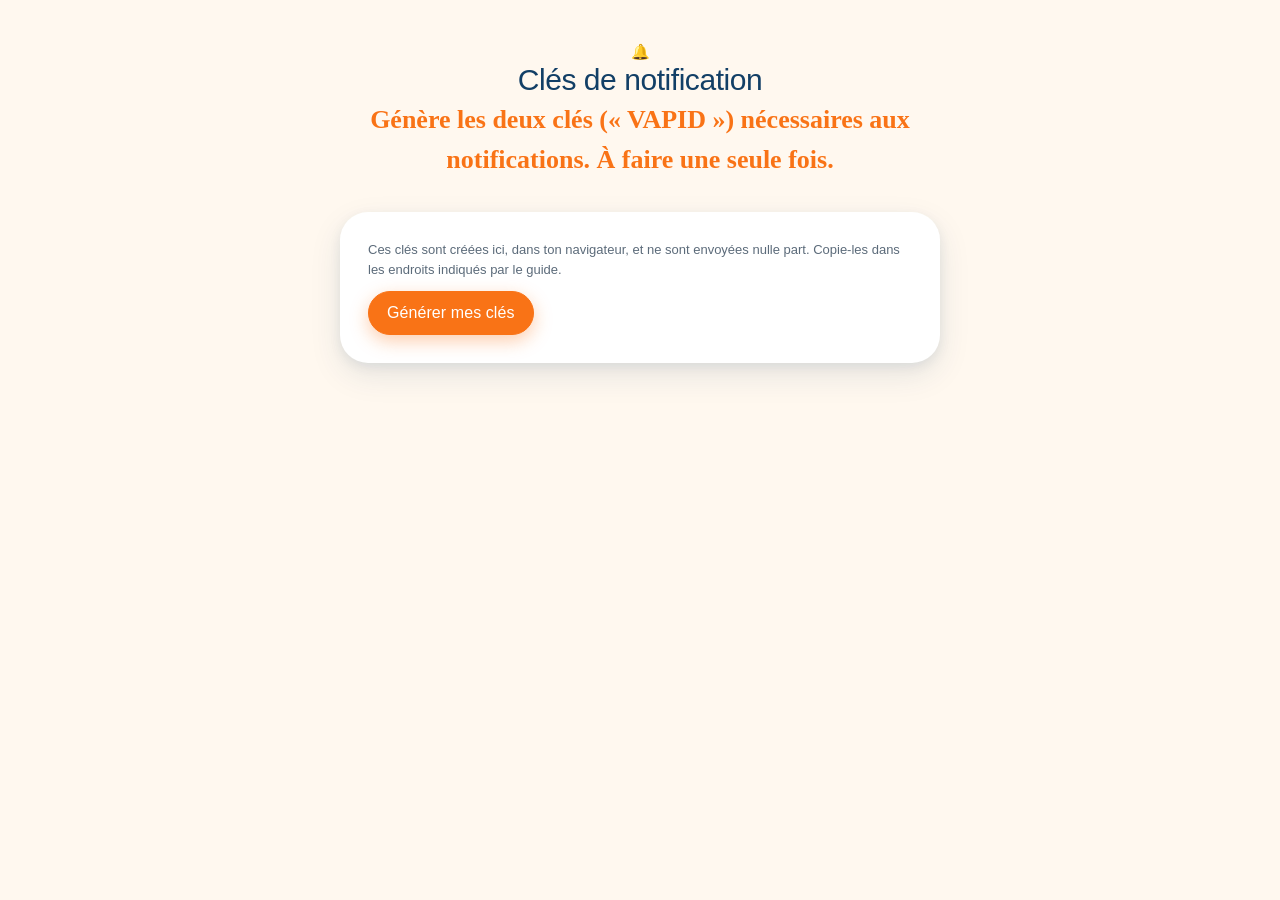
<file: vapid.html>
<!doctype html>
<html lang="fr"><head><meta charset="utf-8"><meta name="viewport" content="width=device-width, initial-scale=1"><title>Clés de notification — Bonvoyage</title>
<link rel="stylesheet" href="css/style.css"></head>
<body><div class="center" style="max-width:640px">
  <div class="brand"><div class="logo">🔔</div><h1>Clés de notification</h1><p>Génère les deux clés (« VAPID ») nécessaires aux notifications. À faire une seule fois.</p></div>
  <div class="card">
    <p class="small muted">Ces clés sont créées ici, dans ton navigateur, et ne sont envoyées nulle part. Copie-les dans les endroits indiqués par le guide.</p>
    <button class="btn primary" id="gen">Générer mes clés</button>
    <div id="out" hidden style="margin-top:16px">
      <div class="field"><label>1. Clé publique → à coller dans <code>js/config.js</code> (VAPID_PUBLIC_KEY) <b>et</b> dans les secrets Supabase (VAPID_PUBLIC_KEY)</label><textarea id="pub" readonly style="min-height:70px;font-family:monospace;font-size:12px"></textarea></div>
      <div class="field"><label>2. Clé privée → uniquement dans les secrets Supabase (VAPID_PRIVATE_KEY). Ne la mets jamais dans l'app.</label><textarea id="priv" readonly style="min-height:50px;font-family:monospace;font-size:12px"></textarea></div>
      <div class="field"><label>3. Contact → secret Supabase VAPID_SUBJECT</label><input id="subj" readonly value="mailto:ton-email@exemple.fr"></div>
      <p class="small muted">Garde une copie de ces trois valeurs dans un endroit sûr (notes, gestionnaire de mots de passe).</p>
    </div>
  </div></div>
<script>
const b64 = (buf) => btoa(String.fromCharCode(...new Uint8Array(buf))).replace(/\+/g, "-").replace(/\//g, "_").replace(/=+$/, "");
document.getElementById("gen").onclick = async () => {
  const kp = await crypto.subtle.generateKey({ name: "ECDSA", namedCurve: "P-256" }, true, ["sign", "verify"]);
  const pub = await crypto.subtle.exportKey("raw", kp.publicKey);
  const jwk = await crypto.subtle.exportKey("jwk", kp.privateKey);
  document.getElementById("pub").value = b64(pub);
  document.getElementById("priv").value = jwk.d;
  document.getElementById("out").hidden = false;
};
</script></body></html>
</file>
<file: css/style.css>
/* ============================================================
   Bonvoyage — système visuel
   Palette de rôles · Fredoka / Caveat / Nunito · ombres teintées bleu nuit
   ============================================================ */
:root {
  /* Marque */
  --night: #123F66; --mandarine: #F97316; --cream: #FFF7E8; --azur: #0D8FE0; --sky: #3AA0F5;
  --lime: #9ACD1E; --apple: #7CB518; --khaki: #5E6142; --sun: #F5B301; --paper-brand: #FFF8EF; --paper-dark: #1B2430;

  /* Rôles (thème clair) */
  --bg: var(--paper-brand);
  --paper: #FFFFFF;
  --paper-soft: #FFFDFA;
  --ink: var(--night);
  --muted: #5C6B7A;
  --khaki-text: #5E6142;
  --line: rgba(18, 63, 102, .08);
  --line-strong: rgba(18, 63, 102, .14);
  --sky-soft: rgba(58, 160, 245, .10);
  --accent: var(--mandarine);
  --accent-2: var(--azur);
  --ok: var(--apple);
  --danger: #C0392B;
  --glass: rgba(255, 248, 239, .78);
  --glass-strong: rgba(255, 255, 255, .92);

  /* Ombres teintées bleu nuit */
  --sh-1: 0 1px 2px rgba(18,63,102,.06), 0 2px 8px rgba(18,63,102,.06);
  --sh-2: 0 4px 12px rgba(18,63,102,.08), 0 12px 32px rgba(18,63,102,.10);
  --sh-3: 0 20px 50px rgba(18,63,102,.22);
  --sh-accent: 0 6px 18px rgba(249,115,22,.35);

  /* Échelles */
  --s1: 4px; --s2: 8px; --s3: 12px; --s4: 16px; --s5: 24px; --s6: 32px; --s7: 48px;
  --r-sm: 10px; --r-md: 18px; --r-lg: 28px;
  --ease: cubic-bezier(.2, .8, .2, 1);
  --t-fast: 160ms; --t-mid: 260ms; --t-slow: 400ms;

  --font-title: "Fredoka", -apple-system, BlinkMacSystemFont, "Segoe UI", Roboto, sans-serif;
  --font-hand: "Caveat", "Segoe Print", cursive;
  --lead-ink: #5E6142;                      /* la légende manuscrite sous la photo de tête */
  --font-body: "Nunito", -apple-system, BlinkMacSystemFont, "Segoe UI", Roboto, sans-serif;
  --safe-b: env(safe-area-inset-bottom, 0px);
  --safe-t: env(safe-area-inset-top, 0px);
  --shadow: var(--sh-2); --radius: var(--r-md);
}
html.is-dark {
  --bg: var(--paper-dark);
  --paper: #26323F;
  --paper-soft: #2B3844;
  --ink: #F6EDE3;
  --muted: #B7C2CC;
  --khaki-text: #C7D3B0;
  --line: rgba(255, 255, 255, .07);
  --line-strong: rgba(255, 255, 255, .14);
  --sky-soft: rgba(58, 160, 245, .16);
  --cream: #2E3B49;
  --glass: rgba(27, 36, 48, .78);
  --glass-strong: rgba(38, 50, 63, .92);
  --sh-1: 0 1px 2px rgba(0,0,0,.25), 0 2px 8px rgba(0,0,0,.25);
  --sh-2: 0 4px 12px rgba(0,0,0,.3), 0 12px 32px rgba(0,0,0,.35);
  --sh-3: 0 20px 50px rgba(0,0,0,.55);
  --lead-ink: #EADFCF;
  color-scheme: dark;
}

/* ---------- Base ---------- */
* { box-sizing: border-box; }
html, body { height: 100%; margin: 0; }
body { font-family: var(--font-body); color: var(--ink); background: var(--bg); font-size: 15px; line-height: 1.55; -webkit-font-smoothing: antialiased; overscroll-behavior: none; }
h1, h2, h3 { font-family: var(--font-title); font-weight: 500; margin: 0; letter-spacing: -.015em; text-wrap: balance; line-height: 1.15; }
a { color: var(--azur); }
button, input, textarea, select { font: inherit; color: inherit; }
button { cursor: pointer; }
[hidden] { display: none !important; }
p { margin: 0 0 .8em; }
svg.i { width: 20px; height: 20px; flex: none; stroke: currentColor; fill: none; stroke-width: 1.75; stroke-linecap: round; stroke-linejoin: round; }
svg.i.sm { width: 16px; height: 16px; }
.wordmark { font-family: var(--font-title); letter-spacing: -.02em; color: var(--ink); }
.wordmark b { font-weight: 600; } .wordmark span { font-weight: 400; }
.hand { font-family: var(--font-hand); font-weight: 700; color: var(--mandarine); }
.kicker { font-size: 12px; font-weight: 700; letter-spacing: .12em; text-transform: uppercase; color: var(--khaki-text); }
.muted { color: var(--muted); }
.small { font-size: 13px; }
.row { display: flex; gap: 10px; align-items: center; flex-wrap: wrap; }
.row.between { justify-content: space-between; }
.grow { flex: 1; }
.tnum { font-variant-numeric: tabular-nums; }
@media (prefers-reduced-motion: reduce) { *, *::before, *::after { animation: none !important; transition: none !important; } }

/* ---------- Boutons ---------- */
.btn { display: inline-flex; align-items: center; justify-content: center; gap: 8px; min-height: 44px; padding: 0 18px; border-radius: 999px; border: 1px solid var(--line-strong); background: var(--paper); color: var(--ink); font-weight: 700; font-size: 15px; transition: transform var(--t-fast) var(--ease), background var(--t-fast), box-shadow var(--t-fast); white-space: nowrap; box-shadow: var(--sh-1); }
.btn:hover { background: var(--paper-soft); }
.btn:active { transform: scale(.96); }
.btn:disabled { opacity: .45; cursor: default; box-shadow: none; }
.btn:focus-visible { outline: 3px solid rgba(13,143,224,.35); outline-offset: 2px; }
.btn.primary { background: var(--mandarine); border-color: var(--mandarine); color: #fff; box-shadow: var(--sh-accent); font-family: var(--font-title); font-weight: 500; font-size: 16px; letter-spacing: .005em; }
.btn.primary:hover { background: #E1650F; }
.btn.primary:active { filter: brightness(.94); }
.btn.secondary { border-color: var(--ink); background: transparent; box-shadow: none; }
.btn.danger { color: var(--danger); }
.btn.ghost { background: transparent; border-color: transparent; box-shadow: none; }
.btn.ghost:hover { background: var(--sky-soft); }
.btn.sm { min-height: 36px; padding: 0 14px; font-size: 13px; }
.btn.icon { padding: 0; width: 44px; height: 44px; }
.btn.icon.sm { width: 36px; height: 36px; min-height: 36px; }
.btn.glass { background: var(--glass); backdrop-filter: blur(14px) saturate(140%); -webkit-backdrop-filter: blur(14px) saturate(140%); border-color: rgba(255,255,255,.5); }
.fab { position: fixed; right: 20px; bottom: calc(22px + var(--safe-b)); z-index: 50; min-height: 56px; padding: 0 22px 0 18px; }

/* ---------- Champs ---------- */
.field { display: flex; flex-direction: column; gap: 6px; margin-bottom: var(--s4); }
.field label { font-size: 12px; font-weight: 700; letter-spacing: .08em; text-transform: uppercase; color: var(--khaki-text); }
.field input, .field textarea, .field select { padding: 12px 14px; min-height: 48px; border: 1px solid var(--line-strong); border-radius: var(--r-sm); background: var(--paper-soft); width: 100%; font-size: 16px; transition: box-shadow var(--t-fast), border-color var(--t-fast); }
.field textarea { min-height: 120px; resize: vertical; line-height: 1.6; }
.field textarea.story { min-height: 40vh; font-size: 17px; line-height: 1.7; background: var(--cream); border-color: transparent; }
.field input:focus, .field textarea:focus, .field select:focus { outline: none; border-color: var(--azur); box-shadow: 0 0 0 4px rgba(13,143,224,.18); }
.chip { display: inline-flex; align-items: center; gap: 6px; padding: 3px 10px; border-radius: 999px; font-size: 11.5px; font-weight: 700; letter-spacing: .02em; background: var(--cream); color: var(--khaki-text); }
.chip .dot { width: 7px; height: 7px; border-radius: 50%; background: var(--mandarine); }
.chip.draft { background: var(--cream); color: var(--khaki-text); } .chip.draft::before { content: ""; width: 7px; height: 7px; border-radius: 50%; background: var(--sun); }
.chip.pub { background: rgba(124,181,24,.14); color: #4E7A0C; } .chip.pub::before { content: ""; width: 7px; height: 7px; border-radius: 50%; background: var(--apple); }
html.is-dark .chip.pub { color: #B6E36A; }
.chip.new { background: var(--lime); color: var(--night); }
.badge-count { display: inline-flex; align-items: center; justify-content: center; min-width: 20px; height: 20px; padding: 0 6px; border-radius: 10px; background: var(--lime); color: var(--night); font-size: 11px; font-weight: 800; margin-left: 6px; vertical-align: 1px; }
.new-mark { display: inline-block; background: var(--lime); color: var(--night); font-size: 10px; font-weight: 800; padding: 2px 7px; border-radius: 999px; letter-spacing: .06em; vertical-align: middle; margin-left: 6px; }
.switch { position: relative; width: 52px; height: 32px; appearance: none; -webkit-appearance: none; background: var(--line-strong); border-radius: 999px; transition: background var(--t-fast); cursor: pointer; flex: none; margin: 0; }
.switch::after { content: ""; position: absolute; top: 3px; left: 3px; width: 26px; height: 26px; border-radius: 50%; background: #fff; box-shadow: var(--sh-1); transition: transform var(--t-fast) var(--ease); }
.switch:checked { background: var(--apple); } .switch:checked::after { transform: translateX(20px); }

/* ---------- Toasts (en bas, un ou deux à la fois) ---------- */
#toasts { position: fixed; bottom: calc(24px + var(--safe-b)); left: 50%; transform: translateX(-50%); z-index: 5000; display: flex; flex-direction: column; gap: 8px; pointer-events: none; width: min(92vw, 420px); align-items: center; }
.toast { background: rgba(18,63,102,.92); color: var(--cream); padding: 12px 18px; border-radius: 14px; box-shadow: var(--sh-3); font-size: 14px; font-weight: 600; backdrop-filter: blur(12px); -webkit-backdrop-filter: blur(12px); animation: toast-in 220ms var(--ease); max-width: 100%; text-align: center; }
.toast.error { background: rgba(192,57,43,.94); color: #fff; } .toast.ok { background: rgba(124,181,24,.95); color: #10240a; }
.toast.out { opacity: 0; transform: translateY(8px); transition: opacity 180ms, transform 180ms; }
.toast.sticky { background: rgba(249,115,22,.95); color: #fff; animation: none; }
@keyframes toast-in { from { transform: translateY(16px); opacity: 0; } }

/* ---------- Écrans ---------- */
.screen { min-height: 100%; display: none; }
.screen.active { display: block; animation: screen-in var(--t-slow) var(--ease); }
@keyframes screen-in { from { opacity: 0; } }
.center { max-width: 460px; margin: 0 auto; padding: calc(40px + var(--safe-t)) 20px 48px; }
#screen-auth { background: radial-gradient(60% 40% at 50% 0%, rgba(58,160,245,.14), transparent 70%), var(--bg); }
.brand { text-align: center; margin-bottom: var(--s6); }
.brand .logo img, .brand .logo svg { width: 96px; height: 96px; border-radius: 28px; box-shadow: var(--sh-2); animation: float 3s ease-in-out infinite; }
@keyframes float { 0%, 100% { transform: translateY(0); } 50% { transform: translateY(-4px); } }
.brand h1.wordmark { font-size: 44px; margin-top: var(--s4); }
.brand p { font-family: var(--font-hand); font-size: 26px; color: var(--mandarine); font-weight: 700; margin: 2px 0 0; }
.card { background: var(--paper); border-radius: var(--r-lg); padding: 28px; box-shadow: var(--sh-2); }
.tabs { display: flex; gap: 4px; background: var(--cream); padding: 4px; border-radius: 999px; margin-bottom: 22px; }
.tabs button { flex: 1; border: 0; background: transparent; min-height: 40px; border-radius: 999px; font-weight: 700; color: var(--muted); transition: background var(--t-fast), color var(--t-fast); }
.tabs button.active { background: var(--paper); color: var(--ink); box-shadow: var(--sh-1); }
.setup-help { background: var(--cream); border-radius: var(--r-md); padding: 14px 16px; font-size: 14px; color: var(--khaki-text); }
.setup-help code { background: var(--paper); padding: 1px 6px; border-radius: 6px; }
.spinner { width: 28px; height: 28px; border: 3px solid var(--line-strong); border-top-color: var(--mandarine); border-radius: 50%; animation: spin .8s linear infinite; margin: 30px auto; }
@keyframes spin { to { transform: rotate(360deg); } }
.skeleton { background: linear-gradient(90deg, var(--cream) 25%, var(--paper) 50%, var(--cream) 75%); background-size: 200% 100%; animation: shimmer 1.2s infinite; border-radius: var(--r-md); }
@keyframes shimmer { from { background-position: 200% 0; } to { background-position: -200% 0; } }
.empty { text-align: center; color: var(--muted); padding: 40px 0; }
.valdo-empty { display: flex; flex-direction: column; align-items: center; gap: 10px; }
.valdo-empty img { width: 72px; height: 80px; }

/* ---------- Mes voyages ---------- */
.wrap { max-width: 980px; margin: 0 auto; padding: calc(20px + var(--safe-t)) 20px 110px; }
.topbar { display: flex; align-items: center; justify-content: space-between; gap: 12px; margin-bottom: var(--s5); }
.topbar h1 { font-size: 26px; display: flex; align-items: center; gap: 10px; white-space: nowrap; }
.topbar .mini-logo { width: 40px; height: 40px; border-radius: 12px; box-shadow: var(--sh-1); }
.topbar .sub { font-family: var(--font-hand); font-size: 21px; color: var(--mandarine); font-weight: 700; margin: -2px 0 0 50px; white-space: nowrap; }
.topbar .row .btn.icon { width: 40px; height: 40px; min-height: 40px; }
.trip-grid { display: grid; grid-template-columns: repeat(auto-fill, minmax(280px, 1fr)); gap: 22px; }
.trip-card { position: relative; border-radius: var(--r-md); overflow: hidden; background: var(--paper); cursor: pointer; box-shadow: var(--sh-2); transition: transform var(--t-mid) var(--ease), box-shadow var(--t-mid); display: flex; flex-direction: column; }
.trip-card:hover { transform: translateY(-3px); box-shadow: var(--sh-3); }
.trip-card:active { transform: scale(.985); }
.trip-card .cover { aspect-ratio: 3 / 2; background-color: var(--night); background-size: cover; background-position: center; position: relative; display: flex; flex-direction: column; justify-content: flex-end; padding: 18px; color: #fff; }
.trip-card .cover.fallback { background-image: linear-gradient(135deg, var(--sun), var(--mandarine) 55%, var(--sky)); }
.trip-card .cover.fallback::after { content: ""; position: absolute; inset: 0; opacity: .14; background-image: url("data:image/svg+xml;utf8,<svg xmlns='http://www.w3.org/2000/svg' width='200' height='200'><filter id='n'><feTurbulence type='fractalNoise' baseFrequency='.9' numOctaves='2' stitchTiles='stitch'/></filter><rect width='100%' height='100%' filter='url(%23n)'/></svg>"); }
.trip-card .cover::before { content: ""; position: absolute; inset: 0; background: linear-gradient(to top, rgba(18,63,102,.82), rgba(18,63,102,.25) 50%, rgba(18,63,102,0)); }
.trip-card .cover > * { position: relative; }
.trip-card h3 { font-size: 22px; color: #fff; }
.trip-card .sub { font-family: var(--font-hand); font-weight: 700; font-size: 18px; color: var(--sun); }
.trip-card .meta { display: flex; gap: 14px; padding: 12px 18px; font-size: 13px; font-weight: 700; color: var(--muted); align-items: center; }
.trip-card .meta svg.i { width: 16px; height: 16px; }
.trip-card .badge-count { position: absolute; top: 12px; right: 12px; min-width: 24px; height: 24px; font-size: 12px; border: 2px solid #fff; margin: 0; box-shadow: var(--sh-1); }
.trip-card.new { display: none; }

/* ---------- Écran voyage ---------- */
/* #60 · La coquille est calée sur le viewport le plus PETIT (barre de Safari visible) :
   `inset: 0` seul la calait sur le plus grand, si bien que le bas du panneau passait sous
   la barre, et que tout remontait quand elle se rétractait. `svh` ne bouge jamais, lui. */
#screen-trip { position: fixed; inset: 0; height: 100svh; display: none; }
#screen-trip.active { display: flex; flex-direction: column; animation: none; }
.trip-header { position: absolute; top: 0; left: 0; right: 0; z-index: 1000; padding: calc(10px + var(--safe-t)) 12px 10px; display: flex; align-items: center; gap: 10px; pointer-events: none; }
.trip-header > * { pointer-events: auto; }
.trip-header .title { flex: 1; min-width: 0; background: var(--glass); backdrop-filter: blur(14px) saturate(140%); -webkit-backdrop-filter: blur(14px) saturate(140%); border-radius: 999px; padding: 6px 16px; box-shadow: var(--sh-1); }
.trip-header h2 { font-size: 18px; white-space: nowrap; overflow: hidden; text-overflow: ellipsis; }
.trip-header .sub { font-size: 11.5px; font-weight: 700; color: var(--muted); white-space: nowrap; overflow: hidden; text-overflow: ellipsis; letter-spacing: .04em; }
.trip-header .btn.icon { background: var(--glass); backdrop-filter: blur(14px) saturate(140%); -webkit-backdrop-filter: blur(14px) saturate(140%); border-color: rgba(255,255,255,.5); }
#map { flex: 1; min-height: 40svh; background: #DCEBF7; z-index: 1; }
.map-tools { position: absolute; right: 12px; top: calc(70px + var(--safe-t)); z-index: 1000; display: flex; flex-direction: column; gap: 10px; align-items: center; }
.map-tools .btn { background: var(--glass); backdrop-filter: blur(14px) saturate(140%); -webkit-backdrop-filter: blur(14px) saturate(140%); border-color: rgba(255,255,255,.5); }
.map-tools .btn.beacon { width: 56px; height: 56px; background: var(--mandarine); border-color: var(--mandarine); color: #fff; box-shadow: var(--sh-accent); flex-direction: column; gap: 0; font-size: 10px; font-weight: 800; letter-spacing: .04em; }
.map-tools .btn.beacon svg.i { width: 22px; height: 22px; }
/* #60 · Le libellé passe à la ligne dans le bouton au lieu d'en sortir. `.btn` impose
   white-space: nowrap, et « Ma position » est plus large que les 60 px choisis au doigt :
   il débordait, et se faisait rogner. Le bouton NE RÉTRÉCIT PAS — c'est le mot qui plie. */
.map-tools .btn.tool { width: 60px; height: 54px; flex-direction: column; gap: 1px; font-size: 10.5px; line-height: 1.05; text-align: center; padding: 0 3px; font-weight: 800; letter-spacing: .03em; color: var(--ink); white-space: normal; overflow-wrap: anywhere; }
.map-tools .btn.tool svg.i { width: 20px; height: 20px; }
.map-tools .btn.beacon.pop { animation: pop-btn var(--t-fast) var(--ease); }
@keyframes pop-btn { 50% { transform: scale(1.15); } }
.ping { width: 14px; height: 14px; border-radius: 50%; background: var(--mandarine); position: relative; }
.ping::after { content: ""; position: absolute; inset: -4px; border-radius: 50%; border: 3px solid var(--mandarine); animation: ping .7s var(--ease) forwards; }
@keyframes ping { to { transform: scale(3.2); opacity: 0; } }

.panel { position: relative; z-index: 2; background: var(--glass-strong); backdrop-filter: blur(20px) saturate(140%); -webkit-backdrop-filter: blur(20px) saturate(140%); border-radius: var(--r-lg) var(--r-lg) 0 0; box-shadow: 0 -8px 30px rgba(18,63,102,.14); height: 46svh; display: flex; flex-direction: column; transition: height var(--t-mid) var(--ease); }
.panel.expanded { height: 88svh; }
.panel.collapsed { height: 118px; }
.panel .grip { width: 36px; height: 4px; border-radius: 2px; background: var(--line-strong); margin: 10px auto 6px; flex: none; cursor: grab; }
.panel-tabs { display: flex; gap: 2px; margin: 0 12px; padding: 4px; background: var(--cream); border-radius: 999px; flex: none; }
.panel-tabs button { flex: 1; border: 0; background: transparent; min-height: 40px; border-radius: 999px; font-weight: 700; font-size: 14px; color: var(--muted); white-space: nowrap; transition: background var(--t-fast), color var(--t-fast); }
.panel-tabs button.active { background: var(--paper); color: var(--azur); box-shadow: var(--sh-1); }
.panel-body { flex: 1; overflow-y: auto; padding: 14px 16px calc(24px + var(--safe-b)); -webkit-overflow-scrolling: touch; }
.rec-bar { display: flex; align-items: center; gap: 8px; margin: 10px 12px 0; padding: 8px 8px 8px 14px; border-radius: 999px; background: rgba(124,181,24,.12); border: 1px solid rgba(124,181,24,.35); font-weight: 700; font-size: 13px; }
.rec-bar .btn { margin-left: auto; }
.rec-bar.warn { background: rgba(245,179,1,.14); border-color: var(--sun); }
.pending-chip { margin: 8px 12px 0; align-self: flex-start; border: 0; cursor: pointer; }
@media (min-width: 900px) {
  #screen-trip.active { flex-direction: row; }
  #map { order: 2; height: 100%; }
  .panel, .panel.expanded, .panel.collapsed { order: 1; width: 440px; height: 100%; border-radius: 0; box-shadow: 8px 0 30px rgba(18,63,102,.08); }
  .panel .grip { display: none; }
  .panel-tabs { margin-top: calc(72px + var(--safe-t)); }
  .trip-header { right: auto; width: 440px; }
  .map-tools { top: calc(14px + var(--safe-t)); }
}

/* ---------- Journées : timeline ---------- */
.day-list { display: flex; flex-direction: column; position: relative; padding-left: 2px; }
.day-list::before { content: ""; position: absolute; left: 23px; top: 24px; bottom: 24px; width: 2px; background: var(--line-strong); border-radius: 1px; }
.day-item { display: flex; gap: 14px; padding: 12px 10px 12px 4px; border-radius: var(--r-md); cursor: pointer; transition: background var(--t-fast); position: relative; }
.day-item:hover { background: var(--sky-soft); }
.day-item.active { background: var(--sky-soft); }
.day-item .num { width: 44px; height: 44px; border-radius: 50%; display: flex; flex-direction: column; align-items: center; justify-content: center; color: #fff; font-family: var(--font-title); font-weight: 500; font-size: 15px; line-height: 1; flex: none; border: 3px solid var(--paper); box-shadow: var(--sh-1); }
.day-item .num small { font-size: 8px; font-weight: 700; opacity: .9; text-transform: uppercase; letter-spacing: .06em; font-family: var(--font-body); }
.day-item .info { flex: 1; min-width: 0; padding-top: 2px; }
.day-item .info b { display: block; font-family: var(--font-title); font-weight: 500; font-size: 17px; line-height: 1.2; }
.day-item .info span { color: var(--muted); font-size: 13px; display: inline-flex; align-items: center; gap: 4px; flex-wrap: wrap; }
.day-item .info span svg.i { width: 14px; height: 14px; }
.day-item .thumbs { display: flex; margin-top: 8px; }
.day-item .thumbs img { width: 44px; height: 44px; border-radius: 10px; object-fit: cover; border: 2px solid var(--paper); margin-right: -8px; box-shadow: var(--sh-1); }
.day-item .status { margin-top: 6px; }

/* ---------- Photos ---------- */
.media-grid { display: grid; grid-template-columns: repeat(auto-fill, minmax(120px, 1fr)); gap: 10px; }
.media-tile { position: relative; aspect-ratio: 4 / 3; border-radius: var(--r-sm); overflow: hidden; background: var(--cream); cursor: pointer; box-shadow: var(--sh-1); transition: transform var(--t-mid) var(--ease); }
.media-tile:hover { transform: scale(1.02); }
.media-tile img, .media-tile video { width: 100%; height: 100%; object-fit: cover; display: block; -webkit-touch-callout: none; -webkit-user-select: none; user-select: none; pointer-events: none; }
.media-tile.selectable::before { content: ""; position: absolute; top: 8px; right: 8px; width: 24px; height: 24px; border-radius: 50%; border: 2px solid #fff; background: rgba(18,63,102,.35); z-index: 2; box-shadow: var(--sh-1); }
.media-tile.selected { outline: 3px solid var(--azur); outline-offset: -3px; }
.media-tile.selected::before { background: var(--azur); }
.media-tile.selected::after { content: "✓"; position: absolute; top: 8px; right: 8px; width: 24px; height: 24px; display: flex; align-items: center; justify-content: center; color: #fff; font-weight: 900; font-size: 14px; z-index: 3; }
.select-bar { display: flex; align-items: center; gap: 6px; padding: 8px 10px; margin-bottom: 10px; border-radius: 999px; background: var(--sky-soft); font-size: 13px; font-weight: 700; color: var(--azur); flex-wrap: wrap; }
.bv-photo img, .day-item .thumbs img, .day-cover, .gallery img { -webkit-touch-callout: none; -webkit-user-select: none; user-select: none; }
.media-tile .cap { position: absolute; left: 0; right: 0; bottom: 0; padding: 28px 10px 8px; font-size: 12px; color: #fff; background: linear-gradient(to top, rgba(18,63,102,.75), rgba(18,63,102,0) 60%); white-space: nowrap; overflow: hidden; text-overflow: ellipsis; }
.media-tile .badge { position: absolute; top: 6px; left: 6px; background: rgba(18,63,102,.6); color: #fff; font-size: 10px; font-weight: 700; padding: 2px 7px; border-radius: 6px; backdrop-filter: blur(6px); }
.media-tile .nogps { position: absolute; top: 6px; right: 6px; background: rgba(245,179,1,.95); color: var(--night); font-size: 10px; font-weight: 800; padding: 2px 7px; border-radius: 6px; }
.media-tile.pending { opacity: .7; }
.upload-zone { background: var(--cream); border-radius: var(--r-md); padding: 20px; text-align: center; color: var(--khaki-text); cursor: pointer; margin-bottom: 14px; transition: background var(--t-fast); display: flex; flex-direction: column; align-items: center; gap: 4px; }
.upload-zone svg.i { width: 26px; height: 26px; color: var(--mandarine); }
.upload-zone:hover, .upload-zone.drag { background: var(--sky-soft); color: var(--azur); }
.progress { height: 4px; background: var(--cream); border-radius: 2px; overflow: hidden; margin: 8px 0; }
.progress > div { height: 100%; background: var(--mandarine); width: 0; transition: width .2s; }
.me-marker { width: 18px; height: 18px; border-radius: 50%; background: var(--azur); border: 3px solid #fff; box-shadow: 0 0 0 6px rgba(13,143,224,.25); }
img.fade { opacity: 0; transition: opacity 300ms; } img.fade.loaded { opacity: 1; }

/* ---------- GPS ---------- */
.gps-box { border-radius: var(--r-md); background: var(--paper); padding: 18px; margin-bottom: 18px; box-shadow: var(--sh-2); position: relative; overflow: hidden; }
.gps-box.on { background: rgba(124,181,24,.06); }
.gps-box.on::before { content: ""; position: absolute; left: 0; top: 0; bottom: 0; width: 4px; background: var(--apple); }
.gps-stat { display: grid; grid-template-columns: repeat(3, 1fr); gap: 8px; margin: 14px 0; }
.gps-stat div { text-align: center; }
.gps-stat b { display: block; font-size: 30px; font-family: var(--font-title); font-weight: 500; font-variant-numeric: tabular-nums; line-height: 1.1; }
.gps-stat span { font-size: 11px; color: var(--khaki-text); text-transform: uppercase; letter-spacing: .1em; font-weight: 700; }
.pulse { display: inline-block; width: 10px; height: 10px; border-radius: 50%; background: var(--apple); animation: pulse 1.4s infinite; }
@keyframes pulse { 0% { box-shadow: 0 0 0 0 rgba(124,181,24,.5);} 70% { box-shadow: 0 0 0 10px rgba(124,181,24,0);} 100% { box-shadow: 0 0 0 0 rgba(124,181,24,0);} }
.track-item { display: flex; align-items: center; gap: 12px; padding: 12px 6px; border-bottom: 1px solid var(--line); font-size: 14px; min-height: 56px; cursor: pointer; }
.track-item:last-child { border-bottom: 0; }
.track-item .swatch { width: 12px; height: 12px; border-radius: 50%; flex: none; }
.track-item .dist { font-weight: 800; font-variant-numeric: tabular-nums; }
.help { font-size: 13px; color: var(--muted); max-width: 46ch; margin: 10px 0 0; }

/* ---------- Modales ---------- */
/* v10.50 · Une fenêtre se mesure sur ce que Sophie VOIT. `inset: 0` et `vh` parlent du
   viewport SANS la barre de Safari : le bas de la fenêtre, donc ses boutons, passait
   dessous. Même faute que #screen-trip en v10.48, au même endroit du raisonnement. */
.modal-back { position: fixed; inset: 0; height: 100svh; background: rgba(18,63,102,.45); z-index: 3000; display: flex; align-items: flex-end; justify-content: center; animation: fade var(--t-fast); backdrop-filter: blur(4px); -webkit-backdrop-filter: blur(4px); }
@keyframes fade { from { opacity: 0; } }
/* #40 T8 · LE REPLI DE LA FICHE JOURNÉE. Fermé par défaut : dehors il ne reste que ce qui
   fabrique le récit — titre, photos, récit. Son titre porte un SIGNAL qui dit ce qu'il contient
   même quand il est vide (« aucun arrêt · pas de camp ») : dans l'atelier, le vide est une
   information, pas une raison de faire disparaître un bloc. */
.details-jour { margin: 18px 0 6px; border-top: 1px solid var(--line); padding-top: 12px; }
.details-jour > summary { cursor: pointer; list-style: none; min-height: 44px; display: flex; align-items: center; flex-wrap: wrap; gap: 4px 10px; padding: 4px 0; }
.details-jour > summary::-webkit-details-marker { display: none; }
.details-jour > summary::after { content: "▾"; margin-left: auto; color: var(--muted); transition: transform var(--t-fast) var(--ease); }
.details-jour[open] > summary::after { transform: rotate(180deg); }
.details-jour > summary b { font-size: 15px; }
.details-jour[open] { padding-bottom: 4px; }
.modal { background: var(--paper); border-radius: var(--r-lg) var(--r-lg) 0 0; width: 100%; max-width: 640px; max-height: 94svh; overflow-y: auto; padding: 20px 20px calc(20px + var(--safe-b)); animation: up var(--t-mid) var(--ease); box-shadow: var(--sh-3); }
@keyframes up { from { transform: translateY(40px); opacity: 0; } }
.modal h2 { font-size: 26px; margin-bottom: 14px; }
.modal .actions { display: flex; gap: 10px; justify-content: flex-end; margin-top: 8px; flex-wrap: wrap; align-items: center; }
.modal .actions.sticky { position: sticky; bottom: calc(-20px - var(--safe-b)); background: var(--glass-strong); backdrop-filter: blur(14px); -webkit-backdrop-filter: blur(14px); padding: 12px 0; margin: 8px 0 0; z-index: 2; border-top: 1px solid var(--line); flex-wrap: wrap; row-gap: 8px; }
.modal-head { display: flex; align-items: flex-start; gap: 12px; margin-bottom: 14px; }
.modal-head .grow h2 { margin-bottom: 2px; }
@media (min-width: 640px) { .modal-back { align-items: center; padding: 20px; } .modal { border-radius: var(--r-lg); } }
.modal.wide { max-width: 900px; }
.viewer-media { background: #0B1622; border-radius: var(--r-lg) var(--r-lg) 0 0; overflow: hidden; margin: -20px -20px 14px; position: relative; min-height: 240px; display: flex; align-items: center; justify-content: center; }
.viewer-media img, .viewer-media video { width: 100%; max-height: 62vh; object-fit: contain; display: block; }
.viewer-media .nav { position: absolute; top: 50%; transform: translateY(-50%); width: 44px; height: 44px; border-radius: 50%; border: 0; background: rgba(11,22,34,.55); color: #fff; backdrop-filter: blur(8px); display: flex; align-items: center; justify-content: center; }
.viewer-media .nav.prev { left: 10px; } .viewer-media .nav.next { right: 10px; }
.viewer-media .nav:disabled { opacity: .25; }
.viewer-media .count { position: absolute; top: 10px; left: 50%; transform: translateX(-50%); color: #fff; font-size: 12px; font-weight: 700; background: rgba(11,22,34,.55); padding: 3px 10px; border-radius: 999px; backdrop-filter: blur(8px); }
.viewer-media .close { position: absolute; top: 10px; right: 10px; width: 40px; height: 40px; border-radius: 50%; border: 0; background: rgba(11,22,34,.55); color: #fff; display: flex; align-items: center; justify-content: center; }
/* #68 · La croix de la visionneuse porte un MOT. Elle est posée SUR la photo, donc son fond
   compte autant que son texte : à .55 d'opacité la pastille devient grise sur un ciel blanc,
   et du blanc sur gris ne se lit plus. Elle passe à .72, avec un liseré clair — la pastille
   reste sombre quelle que soit la photo dessous. Jugé en image sur fond très clair ET très
   sombre, pas sur un gris moyen : c'est la leçon de la v10.56 (un banc dont la matière ne
   ressemble pas à la matière réelle rend le verdict inverse). */
.viewer-media .close.mot { width: auto; min-width: 0; padding: 0 15px; height: 36px; border-radius: 999px; font-size: 14px; font-weight: 800; letter-spacing: .01em; background: rgba(11,22,34,.72); border: 1px solid rgba(255,255,255,.30); }
.caption-field textarea { background: transparent; border: 0; border-bottom: 1px solid var(--line-strong); border-radius: 0; padding: 8px 0; min-height: 56px; font-size: 16px; }
.caption-field textarea::placeholder { font-family: var(--font-hand); font-size: 20px; color: var(--muted); }
.caption-field textarea:focus { box-shadow: none; border-bottom-color: var(--azur); }

/* ---------- Commentaires ---------- */
.comment { display: flex; gap: 10px; padding: 12px 14px; border-radius: 18px 18px 18px 4px; background: var(--cream); margin-bottom: 10px; font-size: 14.5px; position: relative; align-items: flex-start; }
.comment.is-new { box-shadow: inset 3px 0 var(--lime); }
.comment .avatar { width: 32px; height: 32px; border-radius: 50%; background: var(--sky-soft); color: var(--azur); font-family: var(--font-title); font-weight: 500; display: flex; align-items: center; justify-content: center; flex: none; font-size: 15px; }
.comment .body { flex: 1; min-width: 0; }
.comment b { font-weight: 800; font-size: 14px; }
.comment .when { color: var(--muted); font-size: 12px; margin-left: 6px; }
.comment .del { position: absolute; top: 6px; right: 6px; opacity: .5; }
.comment .del:hover { opacity: 1; }
.comment-form { display: flex; flex-direction: column; gap: 8px; margin-top: 10px; }
.comment-form input, .comment-form textarea { padding: 12px 14px; border: 1px solid var(--line-strong); border-radius: var(--r-sm); background: var(--paper-soft); font-size: 16px; }
.comment-form textarea { min-height: 80px; resize: vertical; }
.comment-form input:focus, .comment-form textarea:focus { outline: none; border-color: var(--azur); box-shadow: 0 0 0 4px rgba(13,143,224,.18); }
.comments-head { display: flex; align-items: baseline; gap: 10px; margin-bottom: 12px; }
.comments-head .hand { font-size: 24px; }

/* ---------- Audio ---------- */
.big-audio { display: flex; flex-direction: column; gap: 6px; margin: 8px 0 14px; }
.big-audio .btn { justify-content: flex-start; min-height: 52px; font-size: 16px; width: 100%; }
.big-audio .btn .dur { margin-left: auto; font-size: 13px; opacity: .8; font-variant-numeric: tabular-nums; font-family: var(--font-body); font-weight: 700; }
.big-audio .bar { height: 4px; border-radius: 2px; background: var(--line-strong); overflow: hidden; }
.big-audio .bar i { display: block; height: 100%; width: 0; background: var(--lime); transition: width .25s linear; }
.big-audio.sm .btn { min-height: 40px; font-size: 14px; }
.rec-box { border-radius: var(--r-md); padding: 12px 14px; background: var(--paper); box-shadow: var(--sh-1); display: flex; flex-direction: column; gap: 6px; }
.rec-box.on { flex-direction: row; align-items: center; gap: 10px; background: rgba(124,181,24,.08); }
.rec-box.on b { font-variant-numeric: tabular-nums; }
.rec-box.on .btn { margin-left: auto; }
.audio, .audio-sm { width: 100%; display: block; margin-top: 6px; }

/* ---------- Page des proches ---------- */
.share-hero { position: relative; min-height: 100svh; display: flex; align-items: flex-end; color: #fff; background: var(--night) center/cover no-repeat; }
.share-hero::before { content: ""; position: absolute; inset: 0; background: linear-gradient(to top, rgba(18,63,102,.88) 0%, rgba(18,63,102,.4) 45%, rgba(18,63,102,.08) 100%); }
.share-hero .inner { position: relative; padding: 40px 24px 36px; max-width: 900px; margin: 0 auto; width: 100%; }
.share-hero .sub { font-family: var(--font-hand); font-weight: 700; font-size: 28px; color: #FFB176; margin-bottom: 4px; }
.share-hero h1 { font-size: clamp(38px, 7vw, 56px); line-height: 1.02; letter-spacing: -.02em; }
.share-hero .stats { margin-top: 18px; display: flex; gap: 8px; flex-wrap: wrap; }
.share-hero .stats span { display: inline-flex; align-items: center; gap: 6px; background: rgba(255,255,255,.14); backdrop-filter: blur(10px); -webkit-backdrop-filter: blur(10px); border: 1px solid rgba(255,255,255,.18); border-radius: 999px; padding: 7px 12px; font-size: 14px; font-weight: 700; font-variant-numeric: tabular-nums; }
.share-hero .stats svg.i { width: 16px; height: 16px; }
#notif-zone { margin-top: 18px; }
#notif-zone .btn { background: #fff; color: var(--night); border-color: #fff; min-height: 52px; font-size: 16px; width: min(100%, 360px); box-shadow: var(--sh-2); }
/* #37 · « Du nouveau » ne reste plus posé sur la carte : une ligne discrète en tête du
   récit, une seule fois par page. */
.news-line { display: flex; align-items: center; gap: 8px; font-size: 11.5px; color: var(--muted); margin: 0 0 16px; }
.news-line i { flex: none; width: 7px; height: 7px; border-radius: 50%; background: var(--lime); }
.news-line a { color: var(--azur); font-weight: 700; }
/* #8 · La carte du proche reste sous les yeux pendant la lecture.
   #37 · Collée, elle rendait permanent tout ce qui était posé dessus : sept pastilles de
   journée, quatre onglets de fond, « Du nouveau », deux boutons, le zoom. Elle va désormais
   au bord — pleine largeur, sans marge, sans arrondi, sans ombre — et ne porte plus que
   TROIS choses : le rail, la légende, la mention Esri. Deux dégradés gardent l'heure et la
   légende lisibles ; une lèvre arrondie annonce le récit. Le plein écran (.big) reprend la
   main plus bas. */
#map-sentinel { height: 1px; margin-bottom: -1px; }
.share-map-wrap { position: sticky; top: 0; z-index: 20; margin: 0; border-radius: 0 0 20px 20px; overflow: hidden; }
/* #63 · DEUX CRANS, et rien d'autre : la carte se replie pour laisser lire, elle ne
   s'agrandit pas — le plein écran existe déjà (`.share-map-wrap.big`, plus bas), et le
   projet dit de ne pas ajouter une commande quand une existante fait le travail.
   `svh` et non `vh` : c'est la hauteur la PLUS PETITE, celle qui ne bouge pas quand la
   barre de Safari apparaît (v10.48). `share.html` était le dernier endroit resté en `vh`.
   Et le plancher de 420 px a disparu : il valait 49svh sur l'iPhone 16 (393 × 852) du fils
   de Sophie — le garder, c'était n'avoir AUCUN repli sur son téléphone. */
:root { --carte-h: 58svh; }
/* 🔴 Repliée, la carte doit AU MOINS contenir ses propres boutons. Mesuré : le rail fait
   12 px de marge + 4 boutons de 44 + 3 espaces de 8 = 212, et 12 px de marge en bas → 224.
   Sans ce plancher, à 393 × 852 (l'iPhone du fils de Sophie) 24svh ne vaut que 204 px et
   le bouton « Déployer » débordait de 8 px SUR le récit. Un bouton de plus dans le rail,
   et ce nombre monte de 52 : le banc le vérifie, il ne se surveille pas à l'œil. */
body.carte-repliee { --carte-h: max(24svh, 224px); }
#share-map { height: var(--carte-h); background: #DCEBF7; transition: height var(--t-mid) var(--ease); }
/* Les dégradés ne prennent aucun geste : la carte reste manipulable dessous. */
.share-map-wrap::before, .share-map-wrap::after { content: ""; position: absolute; left: 0; right: 0; z-index: 1; pointer-events: none; }
.share-map-wrap::before { top: 0; height: 120px; background: linear-gradient(to bottom, rgba(10,16,24,.55), rgba(10,16,24,0)); }
.share-map-wrap::after { bottom: 0; height: 170px; background: linear-gradient(to top, rgba(10,16,24,.62), rgba(10,16,24,0)); }
/* #37 · Le bord haut arrondi du récit n'est plus un bandeau posé SUR la carte — il rayait
   d'une bande sombre le haut de la première photo qui passait dessous. C'est désormais une
   DÉCOUPE dans le bas de la carte (le rayon ci-dessus) : le fond de la page apparaît dans
   les deux coins, le récit semble commencer par un panneau arrondi, et rien n'est jamais
   peint par-dessus une photo. Aucun repère JavaScript n'entre en jeu : la carte reste
   toujours au-dessus du récit, le défilement ne peut plus les faire changer de place. */
/* La mention Esri : présente, discrète, jamais recouverte. */
.share-map-wrap .maplibregl-ctrl-bottom-right { z-index: 3; bottom: 56px; right: 12px; }   /* #63 · au-dessus de la rangée du bas (12 + 36 + 8), pas dessous */
.share-map-wrap .maplibregl-ctrl-attrib, .is-dark .share-map-wrap .maplibregl-ctrl-attrib { font-size: 8.5px; opacity: .42; background: transparent; }
/* Les journées se posent sous la carte collée quand on saute à l'une d'elles */
/* La même hauteur, lue et non recopiée : écrite à côté, elle aurait menti dès le premier
   repli — et elle était restée en `vh` quand tout le reste est passé en `svh`. */
body.map-stuck .day-section { scroll-margin-top: calc(var(--carte-h) + 16px); }
/* #37 · Le rail : trois boutons ronds, muets, avec infobulle — le motif du bouton Pause
   du survol, déjà en place sur cette page. */
.map-rail { position: absolute; right: 12px; top: calc(12px + var(--safe-t)); z-index: 6; display: flex; flex-direction: column; align-items: flex-end; gap: 8px; }
.map-btn { width: 44px; height: 44px; padding: 0; display: flex; align-items: center; justify-content: center; gap: 8px; border: 1px solid rgba(255,255,255,.20); border-radius: 999px; background: rgba(16,22,30,.52); backdrop-filter: blur(12px); -webkit-backdrop-filter: blur(12px); color: #fff; transition: background var(--t-fast), transform var(--t-fast); }
.map-btn svg.i { width: 19px; height: 19px; stroke-width: 1.9; }
.map-btn:active { transform: scale(.94); }
.map-btn.on { background: rgba(255,255,255,.92); color: var(--night); border-color: rgba(255,255,255,.6); }
/* #37 · Une infobulle ne s'affiche jamais au doigt : le bouton qui fait SORTIR porte son
   mot. Les autres restent ronds et muets. */
.map-btn.wide { width: auto; padding: 0 16px 0 13px; }
.map-btn .lbl { font-size: 14px; font-weight: 700; white-space: nowrap; }
/* #63 · Le bouton de repli est descendu dans le coin bas droit — le coin le plus loin de
   la lecture — et il a rapetissé. Mais il GARDE SON MOT : un bouton muet ici, ce serait
   régler #63 en tombant dans #68. Mesuré à 393 × 852, carte repliée : son haut tombe à
   176 px quand le rail (trois boutons désormais) s'arrête à 160 — 16 px de jeu. */
.map-btn.plier { flex: none; margin-left: auto; height: 36px; width: auto; padding: 0 12px 0 9px; gap: 6px; }
.map-btn.plier .lbl { font-size: 13px; }
/* Le chevron dit où va la carte : vers le haut quand elle se replie, vers le bas quand elle
   se déploie. Pas de picto neuf — c'est `chevron-right` qu'on tourne. */
.map-btn.plier svg.i { width: 15px; height: 15px; transform: rotate(-90deg); transition: transform var(--t-fast) var(--ease); }
body.carte-repliee .map-btn.plier svg.i { transform: rotate(90deg); }
/* #37 · Les fonds de carte et le zoom se rangent DANS le rail : une seule zone de
   contrôles sur la carte, plus rien ne peut en recouvrir un autre. */
.map-rail .bv-layers, .map-rail .maplibregl-ctrl-group { position: static; margin: 0; width: 44px; }
.map-rail .bv-layers { flex-direction: column; gap: 3px; padding: 4px; border-radius: 22px; background: rgba(16,22,30,.52); backdrop-filter: blur(12px); -webkit-backdrop-filter: blur(12px); border: 1px solid rgba(255,255,255,.20); box-shadow: none; }
.map-rail .bv-layers button { width: 100%; min-height: 32px; padding: 0 2px; font-size: 10px; letter-spacing: 0; color: #fff; }
.map-rail .bv-layers button.active { background: rgba(255,255,255,.92); color: var(--night); box-shadow: none; }
.map-rail .maplibregl-ctrl-group { border-radius: 22px !important; background: rgba(16,22,30,.52); border: 1px solid rgba(255,255,255,.20); box-shadow: none !important; }
.map-rail .maplibregl-ctrl-group button { width: 42px; height: 42px; background: transparent; border: 0; }
.map-rail .maplibregl-ctrl-group button + button { border-top-color: rgba(255,255,255,.18); }
.map-rail .maplibregl-ctrl button .maplibregl-ctrl-icon { filter: invert(1) hue-rotate(180deg); }
.map-rail .bv-layers button[data-3d].active { background: var(--mandarine); color: #fff; }
.is-dark .map-rail .bv-layers, .is-dark .map-rail .maplibregl-ctrl-group { background: rgba(16,22,30,.52); }
.is-dark .map-rail .bv-layers button { color: #fff; }
.is-dark .map-rail .bv-layers button.active { color: var(--night); }
/* Le coin où MapLibre avait posé le zoom est désormais vide : il ne prend aucune place. */
.share-map-wrap .maplibregl-ctrl-top-right { display: none; }
/* #37 · La légende : le numéro du jour dans un disque de couleur, puis le lieu de la photo
   qu'on regarde. C'est le SEUL endroit de la carte où une couleur de journée subsiste. */
/* #63 · LA RANGÉE DU BAS. La légende et le bouton « Replier » y vivent ensemble, et c'est
   le NAVIGATEUR qui décide qui a la place — pas un nombre de pixels choisi ici. Réserver
   une largeur au jugé était impossible : les polices de Sophie ne sont pas chargeables
   dans la conversation Code, donc toute mesure de largeur de texte y est fausse (v10.48).
   Mesuré : avec « Tavira » un bouton posé dans le coin ne recouvrait rien, avec
   « Vila Nova de Milfontes » il recouvrait la légende de 6 px, aux deux largeurs. Dans une
   rangée partagée, le recouvrement est impossible par construction : la légende cède et se
   termine par des points de suspension, le bouton ne cède jamais. */
.map-bas { position: absolute; left: 14px; right: 12px; bottom: 12px; z-index: 6; display: flex; align-items: flex-end; gap: 10px; pointer-events: none; }
.map-bas > * { pointer-events: auto; }
.map-caption { flex: 0 1 auto; z-index: 5; display: flex; align-items: center; gap: 9px; min-width: 0; background: rgba(16,22,30,.58); backdrop-filter: blur(14px); -webkit-backdrop-filter: blur(14px); border: 1px solid rgba(255,255,255,.10); border-radius: 16px; padding: 8px 15px 8px 9px; box-shadow: 0 6px 20px rgba(0,0,0,.35); color: #fff; }
/* Rond à un chiffre, il s'allonge tout seul pour « 12 » : le comportement des anciennes
   pastilles J1-J7, repris en plus petit. */
.map-caption .num, .replay-overlay .caption .num { flex: none; display: inline-flex; align-items: center; justify-content: center; height: 21px; min-width: 21px; padding: 0 5px; border-radius: 999px; font-style: normal; font-size: 12px; font-weight: 800; color: #fff; }
.map-caption b, .share-map-wrap .replay-overlay .caption b { font-size: 15px; font-weight: 800; font-family: var(--font-body); }
.map-caption span, .share-map-wrap .replay-overlay .caption span { display: inline; font-size: 13.5px; font-weight: 400; opacity: .74; color: inherit; }
.map-caption b, .map-caption span, .share-map-wrap .replay-overlay .caption b, .share-map-wrap .replay-overlay .caption span { min-width: 0; white-space: nowrap; overflow: hidden; text-overflow: ellipsis; }
.map-caption .num, .replay-overlay .caption .num, .day-card .dc-num, .day-item .num { text-shadow: 0 1px 2px rgba(18,63,102,.45); }
/* Sous 900 px, les fonds de carte et le zoom se replient derrière le 3e bouton du rail.
   Au-dessus, rien ne change : ils restent affichés et le bouton n'existe pas. */
@media (max-width: 899px) {
  .share-map-wrap:not(.show-layers) .bv-layers, .share-map-wrap:not(.show-layers) .maplibregl-ctrl-group { display: none; }
}
@media (min-width: 900px) { #map-layers { display: none; } }
.story { max-width: 680px; margin: 0 auto; padding: 18px 16px 100px; font-size: 16px; position: relative; background: var(--bg); }
.story .intro { font-size: 19px; font-weight: 600; line-height: 1.6; color: var(--khaki-text); margin-bottom: 44px; }
.story .intro::first-letter { font-family: var(--font-title); font-weight: 400; font-size: 3.4em; float: left; line-height: .85; padding: 6px 10px 0 0; color: var(--night); }
html.is-dark .story .intro::first-letter { color: var(--ink); }
/* #37 · La date seule, en petites capitales, avec la distance : le titre de repli
   « Jour n » a quitté le récit, la carte le dit déjà juste au-dessus. Le rail vertical de
   la frise a suivi : la photo va maintenant d'un bord à l'autre. */
.day-section { position: relative; margin-bottom: 44px; scroll-margin-top: 20px; }
.day-section .kicker { cursor: pointer; display: flex; align-items: center; gap: 8px; font-size: 11px; letter-spacing: .10em; min-height: 28px; color: var(--ink); }
.day-section .kicker .dot { flex: none; width: 7px; height: 7px; border-radius: 50%; }
.day-section h2 { font-size: 26px; margin: 4px 0 12px; }
/* La photo de tête : pleine largeur, bord à bord, et sa légende manuscrite en dessous. */
.day-lead { margin: 12px -16px 0; cursor: pointer; }
.day-lead img { display: block; width: 100%; height: 200px; object-fit: cover; }
.day-lead figcaption { font-family: var(--font-hand); font-weight: 700; font-size: 17px; line-height: 1.3; color: var(--lead-ink); padding: 10px 16px 0; }
.day-section .story-text { font-size: 18px; line-height: 1.75; max-width: 62ch; }
.day-section .story-text p { margin-bottom: 1em; }
/* #1 · La mosaïque (v10.37). Avant, la hauteur était figée à 148 px : toute photo
   verticale était réduite à une tranche horizontale de son centre. Désormais chaque
   photo garde ses proportions et rien n'est recadré.
   Les rangées font 1 px et chaque tuile occupe le nombre de rangées que sa hauteur
   demande (posé par CV.mosaic). `align-items: start` n'est pas décoratif : sans lui
   la tuile serait étirée à la hauteur de sa rangée, donc mesurée à 1 px, et toute la
   mosaïque s'effondrerait en bandes.
   L'écart vertical est porté par la marge basse des tuiles, pas par `row-gap` : avec
   des rangées de 1 px, un `row-gap` s'appliquerait entre chacune d'elles. */
.day-section .gallery { display: grid; grid-template-columns: repeat(2, 1fr); column-gap: 3px; row-gap: 0; grid-auto-rows: 1px; align-items: start; margin: 14px -16px 18px; }
.day-section .gallery figure { margin: 0 0 3px; cursor: pointer; overflow: hidden; background: var(--cream); position: relative; }
.day-section .gallery img, .day-section .gallery video { width: 100%; height: auto; aspect-ratio: 4 / 3; object-fit: cover; display: block; transition: transform var(--t-mid) var(--ease); }
/* Proportions d'attente, le temps que le fichier arrive : sans elles la tuile ferait
   zéro, toutes entreraient dans le champ de vision et le chargement paresseux
   n'aurait plus rien de paresseux. Remplacées par les vraies au chargement. */
.day-section .gallery video { aspect-ratio: 16 / 9; }
.day-section .gallery figure:hover img { transform: scale(1.03); }
.day-section .gallery figcaption { font-size: 14px; color: var(--muted); padding: 8px 10px; }
.day-section .gallery figure.has-comments figcaption::after { content: " · 💬"; }
.day-section .gallery figure.is-new::after { content: ""; position: absolute; top: 8px; right: 8px; width: 12px; height: 12px; border-radius: 50%; background: var(--lime); border: 2px solid #fff; }
.day-comments { margin-top: 16px; }
.day-comments .btn { width: 100%; min-height: 52px; }
.share-footer { text-align: center; color: var(--muted); font-size: 15px; padding: 30px 20px 50px; }
.share-footer .logo img { width: 56px; height: 56px; border-radius: 16px; box-shadow: var(--sh-2); }
.share-footer .wordmark { font-size: 24px; display: block; margin-top: 8px; }
.share-footer .hand { display: block; font-size: 22px; margin-top: 2px; }
.home-tip { max-width: 520px; margin: 18px auto 0; padding: 16px 18px; border-radius: var(--r-md); background: var(--paper); box-shadow: var(--sh-1); text-align: left; line-height: 1.6; color: var(--ink); font-size: 15px; }
.home-tip b { font-weight: 800; }
.home-tip.top { max-width: 760px; margin: 16px; }
.home-tip.top #tip-close { display: block; margin: 10px 0 0 auto; }
@media (max-width: 640px) {
  .share-hero { min-height: 82svh; }
}

/* ---------- Carte immersive (MapLibre) : fonds, 3D, vignettes photos, survol ---------- */
.maplibregl-map { font-family: var(--font-body); }
.maplibregl-ctrl-group { background: var(--glass); backdrop-filter: blur(14px) saturate(140%); -webkit-backdrop-filter: blur(14px) saturate(140%); border-radius: 14px !important; box-shadow: var(--sh-2) !important; overflow: hidden; }
.maplibregl-ctrl-group button { width: 36px; height: 36px; }
.maplibregl-ctrl-group button + button { border-top: 1px solid var(--line); }
.maplibregl-ctrl-attrib { font-size: 10px; border-radius: 10px 0 0 0; }
.maplibregl-ctrl-bottom-right { bottom: 0; }
#map .maplibregl-ctrl-bottom-right { margin-bottom: 4px; }
.maplibregl-cooperative-gesture-screen { font-family: var(--font-body); font-weight: 700; font-size: 15px; background: rgba(18,63,102,.55); backdrop-filter: blur(4px); }
.bv-layers { position: absolute; left: 12px; bottom: 12px; z-index: 5; display: flex; gap: 2px; padding: 4px; border-radius: 999px; background: var(--glass); backdrop-filter: blur(14px) saturate(140%); -webkit-backdrop-filter: blur(14px) saturate(140%); box-shadow: var(--sh-2); }
.bv-layers button { border: 0; background: transparent; color: var(--ink); font-weight: 800; font-size: 12.5px; min-height: 32px; padding: 0 11px; border-radius: 999px; cursor: pointer; transition: background var(--t-fast), color var(--t-fast); letter-spacing: .01em; }
.bv-layers button.active { background: var(--paper); color: var(--azur); box-shadow: var(--sh-1); }
.bv-layers button[data-3d].active { background: var(--mandarine); color: #fff; }
.bv-layers.in-app { bottom: 14px; }
/* Vignette photo posée sur la carte (MapLibre place le marqueur via transform : le visuel est dans .in) */
.bv-photo { width: 46px; height: 46px; cursor: pointer; }
.bv-photo .in { width: 46px; height: 46px; border-radius: 50%; border: 3px solid #fff; background: var(--cream); box-shadow: 0 6px 16px rgba(18,63,102,.35); position: relative; transition: transform var(--t-mid) var(--ease), opacity var(--t-mid) var(--ease); transform-origin: 50% 100%; }
.bv-photo .in::after { content: ""; position: absolute; left: 50%; bottom: -9px; width: 10px; height: 10px; background: #fff; transform: translateX(-50%) rotate(45deg); border-radius: 2px; box-shadow: 3px 3px 6px rgba(18,63,102,.15); z-index: -1; }
.bv-photo img { width: 100%; height: 100%; object-fit: cover; border-radius: 50%; display: block; background: #d8e3ee; }
.bv-photo:hover .in { transform: scale(1.12); }
.bv-photo:hover { z-index: 3; }
.bv-photo .play { position: absolute; inset: 0; display: flex; align-items: center; justify-content: center; color: #fff; font-size: 16px; text-shadow: 0 1px 4px #000; }
.bv-photo.cluster, .bv-photo.cluster .in { width: 52px; height: 52px; }
.bv-photo.cluster .in::before { content: ""; position: absolute; inset: -6px -2px 2px 2px; border-radius: 50%; border: 3px solid #fff; opacity: .55; z-index: -1; background: var(--cream); box-shadow: 0 4px 10px rgba(18,63,102,.25); transform: rotate(-8deg); }
.bv-photo .mode { position: absolute; left: -8px; bottom: -4px; width: 24px; height: 24px; border-radius: 50%; background: #fff; box-shadow: var(--sh-1); font-size: 13px; display: flex; align-items: center; justify-content: center; line-height: 1; }
/* #8 · La photo qu'on est en train de lire : sa vignette grossit et s'entoure */
.bv-photo.is-focus { z-index: 4; }
.bv-photo.is-focus .in { transform: scale(1.22); border-color: var(--mandarine); box-shadow: 0 0 0 4px rgba(249,115,22,.35), 0 10px 22px rgba(18,63,102,.4); }
.bv-photo.hidden .in { opacity: 0; transform: scale(.3); }
.bv-photo.hidden { pointer-events: none; }
.bv-photo.pop .in { animation: photo-pop .55s var(--ease); }
@keyframes photo-pop { 0% { transform: scale(.3); opacity: 0; } 60% { transform: scale(1.18); opacity: 1; } 100% { transform: scale(1); } }
.bv-day { cursor: pointer; }
.bv-day .in { display: flex; align-items: center; justify-content: center; width: 36px; height: 36px; border-radius: 50%; border: 2px solid #fff; color: #fff; text-shadow: 0 1px 2px rgba(18,63,102,.45); font-family: var(--font-body); font-weight: 800; font-size: 13px; white-space: nowrap; box-shadow: 0 4px 12px rgba(18,63,102,.35); transition: transform var(--t-fast), opacity var(--t-mid); }
.bv-day:hover .in { transform: scale(1.08); }
.bv-day.hidden .in { opacity: 0; }
.bv-day.hidden { pointer-events: none; }
.maplibregl-marker { z-index: 1; } .maplibregl-marker:has(.bv-day) { z-index: 2; }
/* Les arrêts d'une journée (#5) — le picto posé sur la trace.
   La pastille est bleu nuit en clair comme en sombre : elle vit sur la carte,
   pas sur la page, et doit se détacher du satellite comme du plan. */
.bv-stop { width: 34px; height: 34px; cursor: pointer; }
.bv-stop .in { display: block; width: 34px; height: 34px; border-radius: 50%; border: 2.5px solid #fff; background: var(--night); box-shadow: 0 5px 14px rgba(18,63,102,.4); padding: 5px; position: relative; transition: transform var(--t-fast) var(--ease), opacity var(--t-mid); }
.bv-stop .in::after { content: ""; position: absolute; left: 50%; bottom: -7px; width: 9px; height: 9px; background: #fff; transform: translateX(-50%) rotate(45deg); border-radius: 2px; z-index: -1; }
.bv-stop .in svg { width: 100%; height: 100%; display: block; }
.bv-stop:hover .in { transform: scale(1.12); }
.bv-stop:hover { z-index: 3; }
.bv-stop.hidden .in { opacity: 0; transform: scale(.3); }
.bv-stop.hidden { pointer-events: none; }
.maplibregl-marker:has(.bv-stop) { z-index: 2; }

/* #38 · Le camp de base. Deux états, et la taille vient de js/pictos.js
   (BV_CAMP_TAILLES) : elle se règle à l'œil sans toucher à cette feuille.
   « repère » vit sur la carte d'ensemble, en permanence — il doit donc rester
   PLUS PETIT et plus discret qu'un arrêt (34 px). « nommé » s'affiche quand sa
   journée est ouverte, et porte alors son nom en clair. */
.bv-camp { width: var(--taille, 22px); cursor: pointer; display: flex; flex-direction: column; align-items: center; }
.bv-camp .in { display: block; width: var(--taille, 22px); height: var(--taille, 22px); border-radius: 50%; border: 2px solid #fff; background: var(--night); box-shadow: 0 4px 12px rgba(18,63,102,.38); padding: 4px; transition: transform var(--t-fast) var(--ease), opacity var(--t-mid); }
.bv-camp .in svg { width: 100%; height: 100%; display: block; }
.bv-camp.repere { opacity: var(--opacite, .62); }
.bv-camp.repere:hover { opacity: 1; }
.bv-camp.nomme .in { border-width: 2.5px; }
.bv-camp .nom { margin-top: 3px; max-width: 128px; padding: 2px 7px; border-radius: 999px; background: var(--glass-strong); color: var(--ink); font-size: 11px; font-weight: 600; line-height: 1.3; text-align: center; white-space: nowrap; overflow: hidden; text-overflow: ellipsis; box-shadow: var(--sh-1); }
.bv-camp:hover .in { transform: scale(1.1); }
.maplibregl-marker:has(.bv-camp) { z-index: 1; }
.maplibregl-marker:has(.bv-camp.nomme) { z-index: 2; }

/* Le nom du camp sur sa propre ligne : à 440 px il ne tient pas à côté des boutons. */
.camp-nom { display: flex; align-items: center; gap: 8px; flex-wrap: wrap; margin-bottom: 8px; }
.camp-nom .chip { max-width: 100%; min-width: 0; }
.camp-nom .chip b { overflow: hidden; text-overflow: ellipsis; white-space: nowrap; }

/* #38 · Le chercheur de lieu (CV.placeFinder) : le même servira aux arrêts. */
.place-finder .pf-list { display: flex; flex-direction: column; gap: 6px; margin-top: 8px; }
.place-finder .pf-hit { display: flex; flex-direction: column; gap: 2px; align-items: flex-start; text-align: left; width: 100%; padding: 9px 11px; border: 1px solid var(--line); border-radius: 12px; background: var(--card); color: inherit; font: inherit; cursor: pointer; }
.place-finder .pf-hit:hover { border-color: var(--line-strong); }
.place-finder .pf-hit b { font-weight: 600; }
.place-finder .pf-hit .small { display: block; max-width: 100%; overflow: hidden; text-overflow: ellipsis; white-space: nowrap; }
.place-finder .pf-manual { margin-top: 10px; }
.place-finder .pf-manual summary { cursor: pointer; font-size: 13px; color: var(--muted); padding: 4px 0; }
.place-finder .pf-chosen { margin-top: 10px; display: flex; align-items: center; gap: 8px; flex-wrap: wrap; }
.place-finder .pf-q { flex: 1 1 auto; min-width: 0; }

/* Le fil des arrêts — chez les proches (sous les statistiques) et dans la fiche journée */
.stop-trail { list-style: none; margin: 0 0 16px; padding: 0; display: flex; flex-direction: column; }
.stop-trail li { display: flex; align-items: flex-start; gap: 10px; padding: 9px 12px; border-radius: var(--r-sm); background: var(--cream); margin-bottom: 6px; cursor: pointer; transition: background var(--t-fast); text-align: left; border: none; width: 100%; font: inherit; color: inherit; }
.stop-trail li:hover { background: var(--sky-soft); }
.stop-trail .pic { flex: 0 0 auto; width: 30px; height: 30px; border-radius: 50%; background: var(--night); padding: 5px; }
.stop-trail .pic svg { width: 100%; height: 100%; display: block; }
.stop-trail .txt { min-width: 0; flex: 1; }
.stop-trail .nm { display: block; font-weight: 700; overflow-wrap: anywhere; }
.stop-trail .meta { display: block; font-size: 12px; color: var(--muted); }
.stop-trail .hr { flex: 0 0 auto; padding-top: 1px; font-variant-numeric: tabular-nums; font-weight: 800; font-size: 13px; color: var(--azur); }
.stop-trail .note { display: block; font-size: 12.5px; color: var(--muted); margin-top: 2px; }

/* La fiche journée : la liste modifiable, et les propositions faites à partir des photos */
.stop-row { display: flex; align-items: center; gap: 10px; padding: 8px 10px; border-radius: var(--r-sm); background: var(--cream); margin-bottom: 6px; }
.stop-row .pic { flex: 0 0 auto; width: 30px; height: 30px; border-radius: 50%; background: var(--night); padding: 5px; }
.stop-row .pic svg { width: 100%; height: 100%; display: block; }
.stop-row .grow { min-width: 0; }
.stop-row .nm { display: block; font-weight: 700; overflow-wrap: anywhere; }
.stop-row .meta { display: block; font-size: 12px; color: var(--muted); }
.stop-proposal { border: 1px solid var(--line-strong); border-radius: var(--r-md); padding: 14px; margin-bottom: 12px; background: var(--paper-soft); }
.stop-proposal .thumbs { display: flex; gap: 4px; margin: 8px 0 10px; overflow-x: auto; }
.stop-proposal .thumbs img { width: 52px; height: 52px; object-fit: cover; border-radius: var(--r-sm); flex: 0 0 auto; background: var(--cream); }
.stop-proposal .lead { font-size: 14.5px; line-height: 1.5; }
.stop-proposal .lead b { font-family: var(--font-title); font-weight: 600; }
.stop-proposal.done { opacity: .55; }
.stop-picks { display: flex; flex-direction: column; gap: 4px; margin: 8px 0; max-height: 240px; overflow-y: auto; }
.stop-pick { display: flex; align-items: center; gap: 9px; padding: 8px 10px; border-radius: var(--r-sm); border: 1px solid var(--line-strong); background: var(--paper); cursor: pointer; text-align: left; font: inherit; color: inherit; width: 100%; }
.stop-pick:hover, .stop-pick.on { background: var(--sky-soft); border-color: var(--azur); }
.stop-pick .pic { flex: 0 0 auto; width: 28px; height: 28px; border-radius: 50%; background: var(--night); padding: 5px; }
.stop-pick .pic svg { width: 100%; height: 100%; display: block; }
.stop-pick .nm { display: block; font-weight: 700; overflow-wrap: anywhere; }
.stop-pick .meta { display: block; font-size: 12px; color: var(--muted); }

/* #75 · Pendant le survol, les commandes de la carte s'effacent — DES DEUX CÔTÉS.
   La règle nommait déjà le zoom et les fonds de carte, qui existent dans l'atelier COMME
   chez le proche ; elle nommait `.map-rail`, la colonne du proche, et oubliait `.map-tools`,
   celle de l'atelier. Ce n'était pas « un côté contre l'autre », c'était un nom qui manquait.
   ⚠️ La SORTIE du survol n'est dans aucune des deux colonnes : elle vit dans
   `.replay-overlay`, que cette règle ne touche pas — sans quoi Sophie serait enfermée
   dans le survol (règle 13). Ne jamais y ajouter `.replay-overlay`. */
.replaying .maplibregl-ctrl-group, .replaying .bv-layers, .replaying .map-bas,
.replaying .map-rail, .replaying .map-tools { opacity: 0; pointer-events: none; transition: opacity var(--t-mid); }
/* Valdo qui marche sur le trajet pendant le survol */
.bv-walker { width: 66px; height: 44px; pointer-events: none; }
.bv-walker .in { width: 66px; height: 44px; position: relative; filter: drop-shadow(0 5px 7px rgba(18,63,102,.45)); }
.bv-walker .in svg, .bv-walker img { width: 100%; height: 100%; display: block; }
.bv-walker.west .in { transform: scaleX(-1); }
.bv-walker.west.walking .in { animation-name: walk-west; }
@keyframes walk-west { 0%, 100% { transform: scaleX(-1) translateY(0) rotate(3deg); } 50% { transform: scaleX(-1) translateY(-5px) rotate(-3deg); } }
@media (min-width: 900px) { .bv-walker, .bv-walker .in { width: 84px; height: 56px; } }
.bv-walker.walking .in { animation: walk .5s ease-in-out infinite; }
@keyframes walk { 0%, 100% { transform: translateY(0) rotate(-3deg); } 50% { transform: translateY(-5px) rotate(3deg); } }
.bv-walker[data-mode="plane"] .in { transform: translateY(-16px); }
.bv-walker.west[data-mode="plane"] .in { transform: scaleX(-1) translateY(-16px); }
.bv-walker[data-mode="plane"].walking .in, .bv-walker[data-mode="car"].walking .in, .bv-walker[data-mode="bus"].walking .in, .bv-walker[data-mode="train"].walking .in, .bv-walker[data-mode="bike"].walking .in { animation: none; }
.bv-walker[data-mode="boat"].walking .in { animation: float 1.4s ease-in-out infinite; }
@keyframes float { 0%, 100% { transform: translateY(0) rotate(-2deg); } 50% { transform: translateY(-3px) rotate(2deg); } }
.mode-picker { display: flex; gap: 6px; flex-wrap: wrap; }
.mode-picker .mode { border: 1px solid var(--line-strong); background: var(--paper); border-radius: 14px; min-width: 58px; height: 52px; display: flex; flex-direction: column; align-items: center; justify-content: center; gap: 1px; font-size: 20px; line-height: 1; cursor: pointer; transition: background var(--t-fast), border-color var(--t-fast); }
.mode-picker .mode small { font-size: 9.5px; font-weight: 800; color: var(--muted); text-transform: uppercase; letter-spacing: .04em; font-family: var(--font-body); }
.mode-picker .mode.active { background: var(--sky-soft); border-color: var(--azur); }
.mode-picker .mode.active small { color: var(--azur); }
/* 🔴 #62 · ÉCHAFAUDAGE TEMPORAIRE — la bande d'essai de l'épaisseur du tracé.
   Posée SUR la carte, juste au-dessus du panneau : c'est le seul endroit d'où Sophie
   voit ce qu'elle règle. Elle suit les trois hauteurs du panneau. À retirer avec le
   lot qui figera son choix. */
.day-card { position: absolute; left: 12px; right: 80px; top: calc(70px + var(--safe-t)); z-index: 1002; background: var(--glass-strong); backdrop-filter: blur(14px) saturate(140%); -webkit-backdrop-filter: blur(14px) saturate(140%); border-radius: 20px; padding: 12px 14px; box-shadow: var(--sh-2); max-width: 440px; }
.day-card .dc-head { display: flex; align-items: center; gap: 10px; }
.day-card .dc-head b { display: block; font-family: var(--font-title); font-weight: 500; font-size: 17px; line-height: 1.2; white-space: nowrap; overflow: hidden; text-overflow: ellipsis; }
.day-card .dc-num { flex: none; color: #fff; font-family: var(--font-title); font-weight: 600; font-size: 13px; padding: 4px 11px; border-radius: 999px; }
@media (min-width: 900px) { .day-card { left: 456px; top: calc(16px + var(--safe-t)); } }
.replay-overlay.compact .caption { display: none; }
.replay-overlay.compact { justify-content: flex-end; }
.replay-overlay.app { position: absolute; left: 12px; right: 12px; bottom: calc(130px + var(--safe-b)); z-index: 1001; }
@media (min-width: 900px) { .replay-overlay.app { left: 456px; bottom: 16px; } }
.day-gallery { margin-bottom: 4px; }
.version { text-align: center; color: var(--muted); font-size: 12px; font-weight: 700; letter-spacing: .04em; padding: 24px 0 8px; opacity: .7; }
.share-footer .version { display: block; margin-top: 6px; font-size: 12px; }
.legs { display: flex; flex-direction: column; gap: 6px; }
.leg { display: flex; align-items: center; gap: 8px; background: var(--cream); border-radius: 12px; padding: 6px 8px; }
.leg img { width: 40px; height: 40px; border-radius: 8px; object-fit: cover; flex: none; }
.leg .arrow { color: var(--muted); font-weight: 800; }
/* #38 · Un bout de tronçon n'est plus forcément une photo : un arrêt ou un camp
   n'ont pas de vignette, ils portent leur picto, à la même taille que l'image. */
.leg .leg-picto { width: 40px; height: 40px; border-radius: 8px; flex: none; display: flex; align-items: center; justify-content: center; background: var(--night); padding: 7px; }
.leg .leg-picto svg { width: 100%; height: 100%; display: block; }
.leg select[disabled] { opacity: .55; }
.leg select { flex: 1; min-width: 0; padding: 8px 10px; border-radius: 10px; border: 1px solid var(--line-strong); background: var(--paper); font-size: 15px; }
.day-card .dc-num { min-width: 36px; height: 36px; display: inline-flex; align-items: center; justify-content: center; font-family: var(--font-body); font-weight: 800; padding: 0 8px; }
.replay-overlay { position: absolute; left: 12px; right: 12px; bottom: 12px; z-index: 7; display: flex; align-items: center; gap: 12px; pointer-events: none; }
.replay-overlay .caption { flex: 1; min-width: 0; background: var(--glass-strong); backdrop-filter: blur(14px) saturate(140%); -webkit-backdrop-filter: blur(14px) saturate(140%); border-radius: 18px; padding: 10px 16px; box-shadow: var(--sh-2); font-size: 15px; color: var(--ink); }
.replay-overlay .caption b { font-family: var(--font-title); font-weight: 600; font-size: 18px; }
.replay-overlay .caption span { display: block; font-size: 13px; color: var(--muted); font-weight: 700; white-space: nowrap; overflow: hidden; text-overflow: ellipsis; }
.replay-overlay .btn { pointer-events: auto; background: var(--glass-strong); min-height: 44px; }
.replay-ctls { display: flex; gap: 6px; flex-wrap: wrap; justify-content: flex-end; }
.replay-ctls .btn { min-width: 44px; }
/* Téléphone : la légende sur toute la largeur, les boutons centrés en dessous */
@media (max-width: 640px) {
  .replay-overlay:not(.compact) { flex-direction: column; align-items: stretch; gap: 8px; }
  .replay-overlay:not(.app):not(.compact) { bottom: calc(12px + var(--safe-b)); }  /* page du proche : au-dessus de la barre d'accueil de l'iPhone ; l'app garde le sien */
  .replay-overlay:not(.compact) .caption { flex: none; width: 100%; padding: 8px 14px; }
  .replay-overlay:not(.compact) .replay-ctls { justify-content: center; }
}
/* #37 · La lèvre arrondie du récit occupe les 20 derniers pixels de la carte, et la barre
   d'accueil de l'iPhone le bas de l'écran en plein écran : le cartouche du survol s'ancre
   au-dessus des deux. Le bloc du survol (#36) et ses exclusions ne sont pas touchés. */
.share-map-wrap .replay-overlay:not(.app):not(.compact) { bottom: calc(56px + var(--safe-b)); }
/* #37 · Le cartouche du survol reprend la bulle de la légende : même fond, même filet,
   même disque de couleur. Les chiffres passent sur une seconde ligne, plus discrète.
   Portée limitée à la page des proches : le bandeau de l'app garde le sien. */
.share-map-wrap .replay-overlay .caption { background: rgba(16,22,30,.58); backdrop-filter: blur(14px); -webkit-backdrop-filter: blur(14px); border: 1px solid rgba(255,255,255,.10); border-radius: 16px; padding: 8px 15px 8px 9px; box-shadow: 0 6px 20px rgba(0,0,0,.35); color: #fff; font-size: 15px; }
.share-map-wrap .replay-overlay .caption .line { display: flex; align-items: center; gap: 9px; min-width: 0; }
.share-map-wrap .replay-overlay .caption .meta { margin: 3px 0 0 30px; font-size: 12.5px; font-weight: 700; opacity: .62; white-space: nowrap; overflow: hidden; text-overflow: ellipsis; }
/* Sur téléphone, le bandeau du survol s'empile et sa bulle prenait toute la largeur :
   elle épouse son texte, comme la légende. Le bloc du survol (#36) n'est pas modifié —
   cette règle est simplement plus précise que la sienne. */
@media (max-width: 640px) {
  .share-map-wrap .replay-overlay:not(.compact) .caption { width: auto; max-width: 100%; align-self: flex-start; }
}
.recap { text-align: center; }
.recap-valdo { width: 72px; height: 72px; margin: 0 auto 8px; display: block; }
.recap-stats { display: flex; gap: 10px; justify-content: center; margin: 14px 0 20px; }
.recap-stats > div { background: var(--cream); border-radius: 14px; padding: 10px 16px; min-width: 84px; }
.recap-stats b { display: block; font-family: var(--font-title); font-weight: 600; font-size: 24px; }
.recap-stats small { color: var(--muted); font-size: 12px; font-weight: 800; text-transform: uppercase; letter-spacing: .05em; }
.scroll-hint { display: inline-flex; align-items: center; gap: 8px; margin-top: 22px; color: rgba(255,255,255,.85); font-size: 15px; font-weight: 700; text-decoration: none; }
.scroll-hint svg.i { transform: rotate(90deg); animation: nudge 1.6s ease-in-out infinite; width: 22px; height: 22px; }
@keyframes nudge { 0%, 100% { transform: rotate(90deg) translateX(0); } 50% { transform: rotate(90deg) translateX(5px); } }
@media (prefers-reduced-motion: reduce) { .scroll-hint svg.i, .bv-walker.walking .in, .bv-photo.pop .in { animation: none; } }
.legs-field .legs { margin-top: 8px; }
.replay-btn { margin-top: 16px; background: var(--mandarine); color: #fff; border-color: var(--mandarine); min-height: 52px; font-size: 16px; padding: 0 22px; box-shadow: var(--sh-accent); }
.replay-btn:hover { background: #e2660f; }
body.map-big { overflow: hidden; }
.share-map-wrap.big { position: fixed; inset: 0; z-index: 2500; margin: 0; border-radius: 0; }
.share-map-wrap.big #share-map { height: 100%; }
/* Étapes : couverture, lieu, statistiques, profil d'altitude */
.step-card { border-radius: var(--r-md); overflow: hidden; margin: 0 0 16px; background: var(--cream); box-shadow: var(--sh-1); }
.step-card.has-cover { aspect-ratio: 16 / 9; background: var(--night) center/cover no-repeat; display: flex; align-items: flex-end; cursor: pointer; color: #fff; }
.step-card.has-cover .step-inner { width: 100%; padding: 40px 16px 14px; background: linear-gradient(to top, rgba(18,63,102,.85), rgba(18,63,102,0)); }
.step-card:not(.has-cover) .step-inner { padding: 12px 14px; }
.step-card .place { font-family: var(--font-title); font-weight: 500; font-size: 18px; display: flex; align-items: center; gap: 6px; margin-bottom: 6px; }
.step-card .chips { display: flex; gap: 6px; flex-wrap: wrap; }
.step-card .chips span { display: inline-flex; align-items: center; gap: 5px; font-size: 14px; font-weight: 800; padding: 6px 12px; border-radius: 999px; background: rgba(18,63,102,.55); backdrop-filter: blur(8px); -webkit-backdrop-filter: blur(8px); border: 1px solid rgba(255,255,255,.28); }
.step-card:not(.has-cover) .chips span { background: var(--paper); color: var(--ink); border-color: var(--line); }
.step-card .chips svg.i { width: 14px; height: 14px; }
.profile-wrap { margin: 0 0 18px; }
.alt-profile { width: 100%; height: 64px; display: block; border-radius: 10px; }
.profile-wrap .small { margin-top: 4px; }
.day-stats { display: flex; gap: 6px; flex-wrap: wrap; margin: 0 0 12px; }
.day-stats > div { flex: 1 1 auto; min-width: 80px; background: var(--cream); border-radius: 12px; padding: 8px 10px; text-align: center; }
.day-stats b { display: block; font-family: var(--font-title); font-weight: 600; font-size: 17px; }
.day-stats small { color: var(--muted); font-size: 10.5px; font-weight: 800; text-transform: uppercase; letter-spacing: .06em; }
.day-item .day-cover { margin-top: 8px; aspect-ratio: 16 / 7; border-radius: 12px; background: var(--cream) center/cover no-repeat; box-shadow: var(--sh-1); }
.day-item .info > span { display: flex; }

/* ---------- Divers ---------- */
.offline-banner { position: fixed; top: calc(12px + var(--safe-t)); left: 50%; transform: translateX(-50%); z-index: 4000; background: var(--sun); color: var(--night); padding: 8px 14px; border-radius: 999px; font-size: 13px; font-weight: 800; box-shadow: var(--sh-2); }
.kbd { font-family: ui-monospace, monospace; background: var(--paper); border: 1px solid var(--line-strong); border-radius: 6px; padding: 1px 6px; font-size: 12px; }
.share-box { background: var(--sky-soft); border-radius: var(--r-md); padding: 14px; }
.share-box input { width: 100%; padding: 10px 12px; border: 1px solid var(--line-strong); border-radius: var(--r-sm); background: var(--paper); font-size: 13px; }

/* ---------- Splash ---------- */
#splash { position: fixed; inset: 0; z-index: 9000; background: var(--night); display: flex; align-items: center; justify-content: center; transition: opacity .35s; }
#splash.hide { opacity: 0; pointer-events: none; }
.splash-inner { text-align: center; color: var(--cream); }
.splash-valdo { width: 120px; height: 134px; animation: walk 1.1s ease-in-out infinite; }
@keyframes walk { 0%, 100% { transform: translateY(0) rotate(-2deg); } 50% { transform: translateY(-10px) rotate(2deg); } }
.splash-word { font-size: 40px; color: var(--cream); margin-top: 12px; }
.splash-word b { color: var(--mandarine); }
.splash-tag { font-family: var(--font-hand); font-size: 22px; color: var(--sun); font-weight: 700; margin-top: 2px; }

/* ---------- Onboarding ---------- */
.onb { text-align: center; }
.onb .slides { position: relative; min-height: 300px; }
.onb .slide { display: none; }
.onb .slide.active { display: block; animation: fade var(--t-mid); }
.onb .valdo-scene { width: 140px; height: 150px; margin: 6px auto 10px; display: block; }
.onb h2 { font-size: 26px; margin-bottom: 8px; }
.onb p { color: var(--muted); font-size: 16px; max-width: 34ch; margin: 0 auto 8px; }
.onb .hand { font-size: 24px; display: block; margin-bottom: 4px; }
.onb .dots { display: flex; gap: 8px; justify-content: center; margin: 12px 0 16px; }
.onb .dots i { width: 8px; height: 8px; border-radius: 50%; background: var(--line-strong); transition: width var(--t-fast), background var(--t-fast); }
.onb .dots i.on { background: var(--mandarine); width: 22px; border-radius: 4px; }
.onb .actions { justify-content: space-between; }

/* ---------- Thème sombre : compléments ---------- */
html.is-dark body { background: var(--bg); color: var(--ink); }
.is-dark #screen-auth { background: radial-gradient(60% 40% at 50% 0%, rgba(58,160,245,.18), transparent 70%), var(--bg); }
.is-dark .btn { border-color: var(--line-strong); }
.is-dark .btn.primary { border-color: var(--mandarine); }
.is-dark .btn.danger { color: #FF8A80; }
.is-dark .trip-header .btn.icon, .is-dark .map-tools .btn:not(.beacon), .is-dark .btn.glass { background: var(--glass); border-color: rgba(255,255,255,.08); }
.is-dark #map, .is-dark #share-map { background: #0E1620; }
.is-dark .maplibregl-ctrl-group, .is-dark .bv-layers { background: rgba(27,36,48,.82); }
.is-dark .maplibregl-ctrl-group button + button { border-top-color: rgba(255,255,255,.08); }
.is-dark .maplibregl-ctrl button .maplibregl-ctrl-icon { filter: invert(1) hue-rotate(180deg); }
.is-dark .maplibregl-ctrl-attrib { background: rgba(27,36,48,.7); color: #C9D3DD; }
.is-dark .maplibregl-ctrl-attrib a { color: var(--sky); }
.is-dark .bv-layers button { color: #F6EDE3; }
.is-dark .bv-photo, .is-dark .bv-day { border-color: #26323F; }
.is-dark .step-card:not(.has-cover) { background: var(--paper); }
.is-dark .toast { background: rgba(14,22,32,.94); }
.is-dark .chip.draft { background: #3a3220; color: var(--sun); }
.is-dark .setup-help { background: #3a2a1a; color: #F6D9BE; }
.is-dark .modal-back { background: rgba(0,0,0,.6); }
.is-dark .switch::after { background: #F6EDE3; }
.is-dark .gps-box.on { background: rgba(124,181,24,.1); }
.is-dark .day-section .gallery figure.is-new::after { border-color: var(--paper); }

/* ============================================================
   Bonvoyage v10 — le carnet à plusieurs
   À COLLER À LA FIN de css/style.css (avant rien, après tout).
   Aucune règle existante n'est modifiée : tout est additif.
   ============================================================ */

/* ---- La pastille d'auteur : un prénom, pas un bandeau ---- */
.author-pill {
  display: inline-flex; align-items: center; gap: 5px;
  font-family: var(--font-body); font-weight: 700; font-size: 12px;
  line-height: 1; padding: 4px 9px 4px 7px; border-radius: 999px;
  color: var(--pill); background: color-mix(in srgb, var(--pill) 12%, transparent);
  border: 1px solid color-mix(in srgb, var(--pill) 28%, transparent);
  white-space: nowrap; vertical-align: middle;
}
.author-pill i { width: 6px; height: 6px; border-radius: 50%; background: var(--pill); flex: none; }
.author-pill.sm { font-size: 11px; padding: 3px 7px 3px 6px; }
.author-pill.solid { color: #fff; background: var(--pill); border-color: transparent; }

/* Le rond seul, pour les vignettes où le prénom ne tient pas */
.author-dot {
  display: inline-flex; align-items: center; justify-content: center;
  width: 20px; height: 20px; border-radius: 50%; flex: none;
  font-family: var(--font-body); font-weight: 800; font-size: 11px; color: #fff;
  box-shadow: 0 1px 3px rgba(18, 63, 102, .35);
}
.author-dot.big { width: 34px; height: 34px; font-size: 15px; }
.author-dot.pending { background: var(--muted); }

/* Sur une vignette photo : en haut à gauche, discret
   (les deux règles position:relative sont des ceintures de sécurité :
    si elles existent déjà plus haut dans le fichier, elles ne changent rien) */
.media-tile { position: relative; }
.gallery figure { position: relative; }
.day-lead { position: relative; }
.media-tile .author-dot,
.day-lead .author-dot,
.gallery figure .author-dot {
  position: absolute; top: 6px; left: 6px; z-index: 2;
  border: 1.5px solid rgba(255, 255, 255, .85);
}

/* ---- Écran « Qui a accès » ---- */
.access-tabs { display: flex; gap: 4px; margin: 4px 0 16px; border-bottom: 1px solid var(--line); }
.access-tabs button {
  appearance: none; border: 0; background: none; cursor: pointer;
  font-family: var(--font-body); font-weight: 700; font-size: 14px; color: var(--muted);
  padding: 8px 12px; border-bottom: 2px solid transparent;
}
.access-tabs button.active { color: var(--ink); border-bottom-color: var(--mandarine); }

.member-list { display: flex; flex-direction: column; gap: 6px; margin: 10px 0; }
.member {
  display: flex; align-items: center; gap: 10px;
  padding: 9px 10px; border-radius: 14px; background: var(--paper-soft);
  box-shadow: var(--sh-1);
}
.member.muted { opacity: .6; }
.member b { display: block; font-size: 15px; white-space: nowrap; overflow: hidden; text-overflow: ellipsis; }
.member .small { display: block; }
.member.invite { background: transparent; box-shadow: none; border: 1px dashed var(--line); }

/* Choix de la couleur de pastille */
.color-picker { display: flex; gap: 8px; flex-wrap: wrap; }
.swatch-btn {
  width: 32px; height: 32px; border-radius: 50%; cursor: pointer;
  border: 2px solid transparent; box-shadow: var(--sh-1);
}
.swatch-btn.active { border-color: var(--ink); transform: scale(1.12); }

/* ---- Les contributions signées : récits des co-auteurs, carnet de bord, mots du jour ----
   Ces blocs ne sont produits que s'ils ont du contenu (voir MEMBERS.signedList) :
   sur un carnet écrit à une seule main, aucune de ces règles ne s'applique. */
.signed-list { margin: 14px 0; padding: 12px; border-radius: 16px; background: var(--paper-soft); box-shadow: var(--sh-1); }
.signed-list .kicker { margin-bottom: 8px; }
.signed { display: flex; align-items: flex-start; gap: 10px; padding: 8px 0; }
.signed + .signed { border-top: 1px dashed var(--line); }
.signed b { display: block; font-size: 14px; margin-bottom: 4px; }
.signed .when { font-size: 12px; color: var(--muted); font-weight: 400; margin-left: 6px; }
.signed .text { white-space: pre-wrap; }
.signed .text p { margin: 0 0 8px; }

/* Le récit de l'auteur de la journée, montré en lecture seule à un co-auteur */
.story-read { padding: 10px 12px; border-radius: 14px; background: var(--paper-soft); }
.story-read p { margin: 0 0 8px; }
.story-read p:last-child { margin-bottom: 0; }

/* ---- Le carnet de bord privé ---- */
.private-note { border-left: 3px solid var(--sun); padding-left: 12px; }
/* La mention « entre nous » n'a de sens que s'il y a un « nous » :
   la classe .shared n'est posée que quand le carnet a plusieurs auteurs. */
.private-note.shared > label::after {
  content: " · entre vous, jamais chez tes proches";
  font-weight: 400; color: var(--muted); font-size: 12px;
}

/* ---- L'écran d'arrivée d'un invité ---- */
.join-card { max-width: 460px; margin: 0 auto; }
.join-card h2 { margin: 2px 0 4px; }

/* ---- Bandeau « du nouveau chez tes co-auteurs » ---- */
.crew-news {
  display: flex; align-items: center; gap: 8px; flex-wrap: wrap;
  margin: 0 0 12px; padding: 9px 12px; border-radius: 14px;
  background: color-mix(in srgb, var(--lime) 14%, transparent);
  border: 1px solid color-mix(in srgb, var(--lime) 34%, transparent);
  font-size: 13px;
}
.crew-news .grow { min-width: 0; }

/* ---- Page des proches : la ligne d'équipage sous le titre ---- */
.share-hero .crew { margin-top: 8px; display: flex; gap: 6px; flex-wrap: wrap; justify-content: center; }
.day-section .author-pill { margin-left: 8px; vertical-align: 2px; }
.story-text + .story-sign { display: block; margin-top: -6px; font-size: 13px; color: var(--muted); }

/* ============================================================
   #1 · La visionneuse plein écran (page du proche)
   La photo seule sur fond sombre : on glisse, on pince, on tire vers le bas.
   Rien ici ne touche à .modal ni à .viewer-media (la visionneuse de légendage).
   ============================================================ */
body.lb-open { overflow: hidden; }
.bv-lb {
  --lb-dim: 1;
  position: fixed; inset: 0; z-index: 3500;
  background: rgba(6, 12, 20, var(--lb-dim));
  animation: fade var(--t-fast);
  overscroll-behavior: contain;
}
.bv-lb.is-out { opacity: 0; transition: opacity .18s; }
.bv-lb-stage { position: absolute; inset: 0; display: flex; align-items: center; justify-content: center; overflow: hidden; touch-action: none; }
.bv-lb-frame { width: 100%; height: 100%; display: flex; align-items: center; justify-content: center; will-change: transform; }
.bv-lb-frame img, .bv-lb-frame video {
  max-width: 100%; max-height: 100%; width: auto; height: auto; display: block;
  -webkit-user-select: none; user-select: none; -webkit-touch-callout: none;
}

/* Barres du haut et du bas : elles s'effacent d'un toucher */
.bv-lb-top, .bv-lb-foot { position: absolute; left: 0; right: 0; color: #fff; pointer-events: none; transition: opacity var(--t-fast); }
.bv-lb-top > *, .bv-lb-foot > * { pointer-events: auto; }
.bv-lb-top {
  top: 0; display: flex; align-items: center; justify-content: space-between; gap: 10px;
  padding: calc(10px + var(--safe-t)) 12px 26px;
  background: linear-gradient(to bottom, rgba(0,0,0,.5), transparent);
}
.bv-lb-count { font-size: 13px; font-weight: 800; padding: 5px 12px; border-radius: 999px; background: rgba(11,22,34,.5); backdrop-filter: blur(8px); -webkit-backdrop-filter: blur(8px); }
.bv-lb-btn { width: 40px; height: 40px; border: 0; border-radius: 50%; color: #fff; background: rgba(11,22,34,.5); backdrop-filter: blur(8px); -webkit-backdrop-filter: blur(8px); display: flex; align-items: center; justify-content: center; }
/* #74 · La dernière croix muette de l'app prend un mot. Le réglage est celui de la
   visionneuse de l'atelier (v10.59), choisi par Sophie sur images : fond plus dense et
   fin liseré clair, SANS le flou — deux écrans qui font la même chose se ressemblent.
   ⚠️ Rendu sur les DEUX extrêmes, jamais sur un gris moyen : à rgba(…,.5) la pastille
   n'a plus AUCUN contour sur une photo sombre ; le liseré est ce qui la garde bouton. */
.bv-lb-btn.mot { width: auto; min-width: 0; padding: 0 15px; height: 40px; border-radius: 999px;
  font: inherit; font-size: 14px; font-weight: 800; letter-spacing: .01em;
  background: rgba(11,22,34,.72); border: 1px solid rgba(255,255,255,.30);
  backdrop-filter: none; -webkit-backdrop-filter: none; }
.bv-lb-foot {
  bottom: 0; display: flex; flex-direction: column; align-items: flex-start; gap: 9px;
  padding: 38px 16px calc(14px + var(--safe-b));
  background: linear-gradient(to top, rgba(0,0,0,.75), rgba(0,0,0,.35) 55%, transparent);
}
.bv-lb-caption { font-size: 16px; font-weight: 700; line-height: 1.35; text-shadow: 0 1px 3px rgba(0,0,0,.45); }
.bv-lb-meta { display: flex; align-items: center; gap: 9px; flex-wrap: wrap; font-size: 13px; color: rgba(255,255,255,.82); }
.bv-lb-actions { display: flex; align-items: center; gap: 10px; flex-wrap: wrap; width: 100%; }
.bv-lb-foot .big-audio { flex: 1 1 190px; max-width: 300px; margin: 0; }
.bv-lb-tab { border: 0; border-radius: 999px; padding: 9px 16px; font: inherit; font-weight: 800; font-size: 14px; color: #fff; background: rgba(255,255,255,.18); backdrop-filter: blur(10px); -webkit-backdrop-filter: blur(10px); display: inline-flex; align-items: center; gap: 7px; }
.bv-lb.chrome-off .bv-lb-top, .bv-lb.chrome-off .bv-lb-foot, .bv-lb.chrome-off .bv-lb-nav { opacity: 0; pointer-events: none; }
/* Une vidéo garde ses repères : on n'efface pas la barre au-dessus de ses commandes */
.bv-lb.is-video.chrome-off .bv-lb-top, .bv-lb.is-video.chrome-off .bv-lb-foot { opacity: 1; pointer-events: none; }
.bv-lb.is-video.chrome-off .bv-lb-top > *, .bv-lb.is-video.chrome-off .bv-lb-foot > * { pointer-events: auto; }

/* Flèches : sur ordinateur seulement, où l'on ne glisse pas du doigt */
.bv-lb-nav { display: none; }
@media (min-width: 640px) {
  .bv-lb-nav {
    display: flex; position: absolute; top: 50%; transform: translateY(-50%);
    width: 48px; height: 48px; border-radius: 50%; border: 0; color: #fff;
    background: rgba(11,22,34,.5); backdrop-filter: blur(8px); -webkit-backdrop-filter: blur(8px);
    align-items: center; justify-content: center; transition: opacity var(--t-fast);
  }
  .bv-lb-nav.prev { left: 16px; } .bv-lb-nav.next { right: 16px; }
  .bv-lb-nav:disabled { opacity: .2; }
}

/* Le tiroir des mots : il monte par-dessus la photo */
.bv-lb-sheet {
  position: absolute; left: 0; right: 0; bottom: 0; z-index: 2;
  max-height: 88%; display: flex; flex-direction: column;
  background: var(--paper); color: var(--ink);
  border-radius: var(--r-lg) var(--r-lg) 0 0; box-shadow: var(--sh-3);
  transform: translateY(101%); visibility: hidden;
  transition: transform var(--t-mid) var(--ease), visibility var(--t-mid);
}
.bv-lb.sheet-on .bv-lb-sheet { transform: none; visibility: visible; }
/* #79 · La poignee muette n'avait qu'une infobulle pour libelle — elle ne s'affiche jamais
   sur un ecran tactile (regle 10). Elle est devenue une sortie qui porte un mot, posee
   A GAUCHE comme toutes les sorties du projet. */
.bv-lb-sheet-tete { flex: none; display: flex; align-items: center; padding: 10px 14px 2px; }
.bv-lb-sortie { display: inline-flex; align-items: center; gap: 5px; min-height: 36px; padding: 0 15px 0 9px;
  border: 1px solid var(--line-strong); border-radius: 999px; background: var(--paper-soft); color: var(--ink);
  font: inherit; font-size: 14px; font-weight: 800; }
/* #78 · La feuille survit a la photo : la vignette dit de quelle photo on parle. */
.bv-lb-sheet-titre { display: flex; align-items: center; gap: 10px; }
.bv-lb-sheet-titre .vignette { flex: none; width: 46px; height: 46px; border-radius: 10px; object-fit: cover; }
/* #78 · La photo se ferme, la feuille des mots reste : la parole d'un proche ne part pas
   avec l'image. Il ne reste alors a l'ecran que la feuille et son unique sortie. */
.bv-lb.feuille-seule { --lb-dim: .45; }
.bv-lb.feuille-seule .bv-lb-stage, .bv-lb.feuille-seule .bv-lb-top,
.bv-lb.feuille-seule .bv-lb-foot, .bv-lb.feuille-seule .bv-lb-nav { display: none; }
/* #78 · La question du vocal vit DANS la visionneuse : une fenetre ordinaire est posee a
   3000 et la visionneuse a 3500 — elle s'ouvrirait derriere, invisible. */
.bv-lb-ask { position: absolute; inset: 0; z-index: 3; display: flex; align-items: flex-end; justify-content: center;
  background: rgba(18,63,102,.45); animation: fade var(--t-fast); }
.bv-lb-ask .modal { max-width: 640px; }
.bv-lb-sheet-body { overflow-y: auto; -webkit-overflow-scrolling: touch; padding: 0 18px calc(20px + var(--safe-b)); }
.bv-lb-sheet-body h3 { font-size: 17px; margin: 0 0 12px; }
/* Le calage collant des fiches montantes n'a pas de sens ici : le bouton
   « Envoyer » est déjà au bas de son formulaire, dans un tiroir qui défile. */
.bv-lb-sheet .actions.sticky { position: static; background: none; border: 0; padding: 6px 0 0; display: flex; gap: 10px; justify-content: flex-end; flex-wrap: wrap; align-items: center; }
@media (min-width: 640px) { .bv-lb-sheet { max-width: 640px; margin: 0 auto; } }

/* ============================================================
   #42 · La journée immobile — le bouton plein écran ouvre la vue d'ensemble
   Un état où l'on ne voit QUE la forme d'un jour : le tracé du jour porté, les
   autres journées en blanc discret pour situer, un cercle creux au départ, un
   cercle plein à l'arrivée. Aucune pastille photo, aucun arrêt, aucun récit.
   ============================================================ */
.share-map-wrap.jour .map-bas,
.share-map-wrap.jour .map-rail,
.share-map-wrap.jour .bv-layers,
.share-map-wrap.jour .maplibregl-ctrl-group { display: none !important; }
.bv-overview .bv-photo, .bv-overview .bv-stop, .bv-overview .bv-camp, .bv-overview .bv-day { display: none !important; }

.jour-ui { position: absolute; inset: 0; z-index: 40; pointer-events: none; }
.jour-ui > * { pointer-events: auto; }

/* La sortie : en haut à gauche, toujours visible, et elle porte un mot lisible. */
.jour-sortie { position: absolute; top: calc(10px + var(--safe-t)); left: 14px; height: 44px;
  display: inline-flex; align-items: center; gap: 2px; padding: 0 14px 0 8px;
  background: rgba(16,22,30,.60); border: 1px solid rgba(255,255,255,.20); border-radius: 14px;
  color: #fff; font: 700 14px/1 var(--font-body);
  backdrop-filter: blur(12px); -webkit-backdrop-filter: blur(12px); }
.jour-sortie svg.i { width: 20px; height: 20px; stroke-width: 2.1; }
.jour-play { position: absolute; top: calc(10px + var(--safe-t)); right: 14px;
  width: 44px; height: 44px; border-radius: 50%; display: grid; place-items: center;
  background: rgba(16,22,30,.60); border: 1px solid rgba(255,255,255,.20); color: #fff;
  backdrop-filter: blur(12px); -webkit-backdrop-filter: blur(12px); }
.jour-play svg.i { width: 19px; height: 19px; }

.jour-barre { position: absolute; left: 14px; right: 14px; bottom: 26px; border-radius: 20px;
  padding: 12px 10px 24px; color: #fff;
  background: rgba(14,20,28,.74); border: 1px solid rgba(255,255,255,.13);
  backdrop-filter: blur(16px); -webkit-backdrop-filter: blur(16px); }
.jour-ligne { display: flex; align-items: center; gap: 8px; }
.jour-nav { flex: 0 0 44px; width: 44px; height: 44px; border-radius: 50%; display: grid; place-items: center;
  background: rgba(255,255,255,.08); border: 1px solid rgba(255,255,255,.20); color: #fff; }
.jour-nav svg.i { width: 20px; height: 20px; stroke-width: 2.1; }
.jour-nav[disabled], .jour-play[disabled] { opacity: .32; }
.jour-info { flex: 1; min-width: 0; text-align: center; }
.jour-info .l1 { display: flex; align-items: center; justify-content: center; gap: 7px; }
.jour-info .l1 b { font: 700 15px/1.25 var(--font-body); }
.jour-info .num { flex: 0 0 21px; width: 21px; height: 21px; border-radius: 50%; color: #fff;
  display: grid; place-items: center; font: 800 12px/1 var(--font-body); font-style: normal; }
.jour-info .l2 { font: 400 14px/1.3 var(--font-body); margin-top: 3px; }
.jour-info .l3 { font: 400 12.5px/1.3 var(--font-body); color: rgba(255,255,255,.58); margin-top: 2px; }
.jour-points { display: flex; align-items: center; justify-content: center; gap: 5px; margin-top: 10px; }
.jour-points i { width: 5px; height: 5px; border-radius: 3px; background: rgba(255,255,255,.28); }
.jour-points i.on { width: 16px; }

/* Les deux bouts du tracé, et leur nom quand un arrêt en donne un. */
.bv-bout { width: 17px; height: 17px; border-radius: 50%; box-sizing: border-box; pointer-events: none; }
.bv-bout.depart { background: rgba(6,12,20,.85); border: 3.4px solid var(--c); }
.bv-bout.arrivee { background: var(--c); border: 3px solid rgba(6,12,20,.55); }
.bv-bout-nom { display: inline-flex; align-items: baseline; gap: 6px; white-space: nowrap;
  font: 12.5px/1.25 var(--font-body); color: #fff; pointer-events: none;
  background: rgba(16,22,30,.72); border: 1px solid rgba(255,255,255,.12);
  border-radius: 10px; padding: 4px 10px;
  backdrop-filter: blur(10px); -webkit-backdrop-filter: blur(10px); }
.bv-bout-nom span { color: rgba(255,255,255,.6); }
.bv-bout-nom b { font-weight: 700; }

/* #42 · Journée sans rien à montrer : un mot au centre, pas une carte au hasard. */
.jour-vide { position: absolute; left: 24px; right: 24px; top: 50%; transform: translateY(-50%);
  z-index: 41; text-align: center; color: #fff; font: 500 15px/1.5 var(--font-body);
  background: rgba(14,20,28,.82); border: 1px solid rgba(255,255,255,.13); border-radius: 18px;
  padding: 18px 20px; backdrop-filter: blur(16px); -webkit-backdrop-filter: blur(16px); }
</file>
